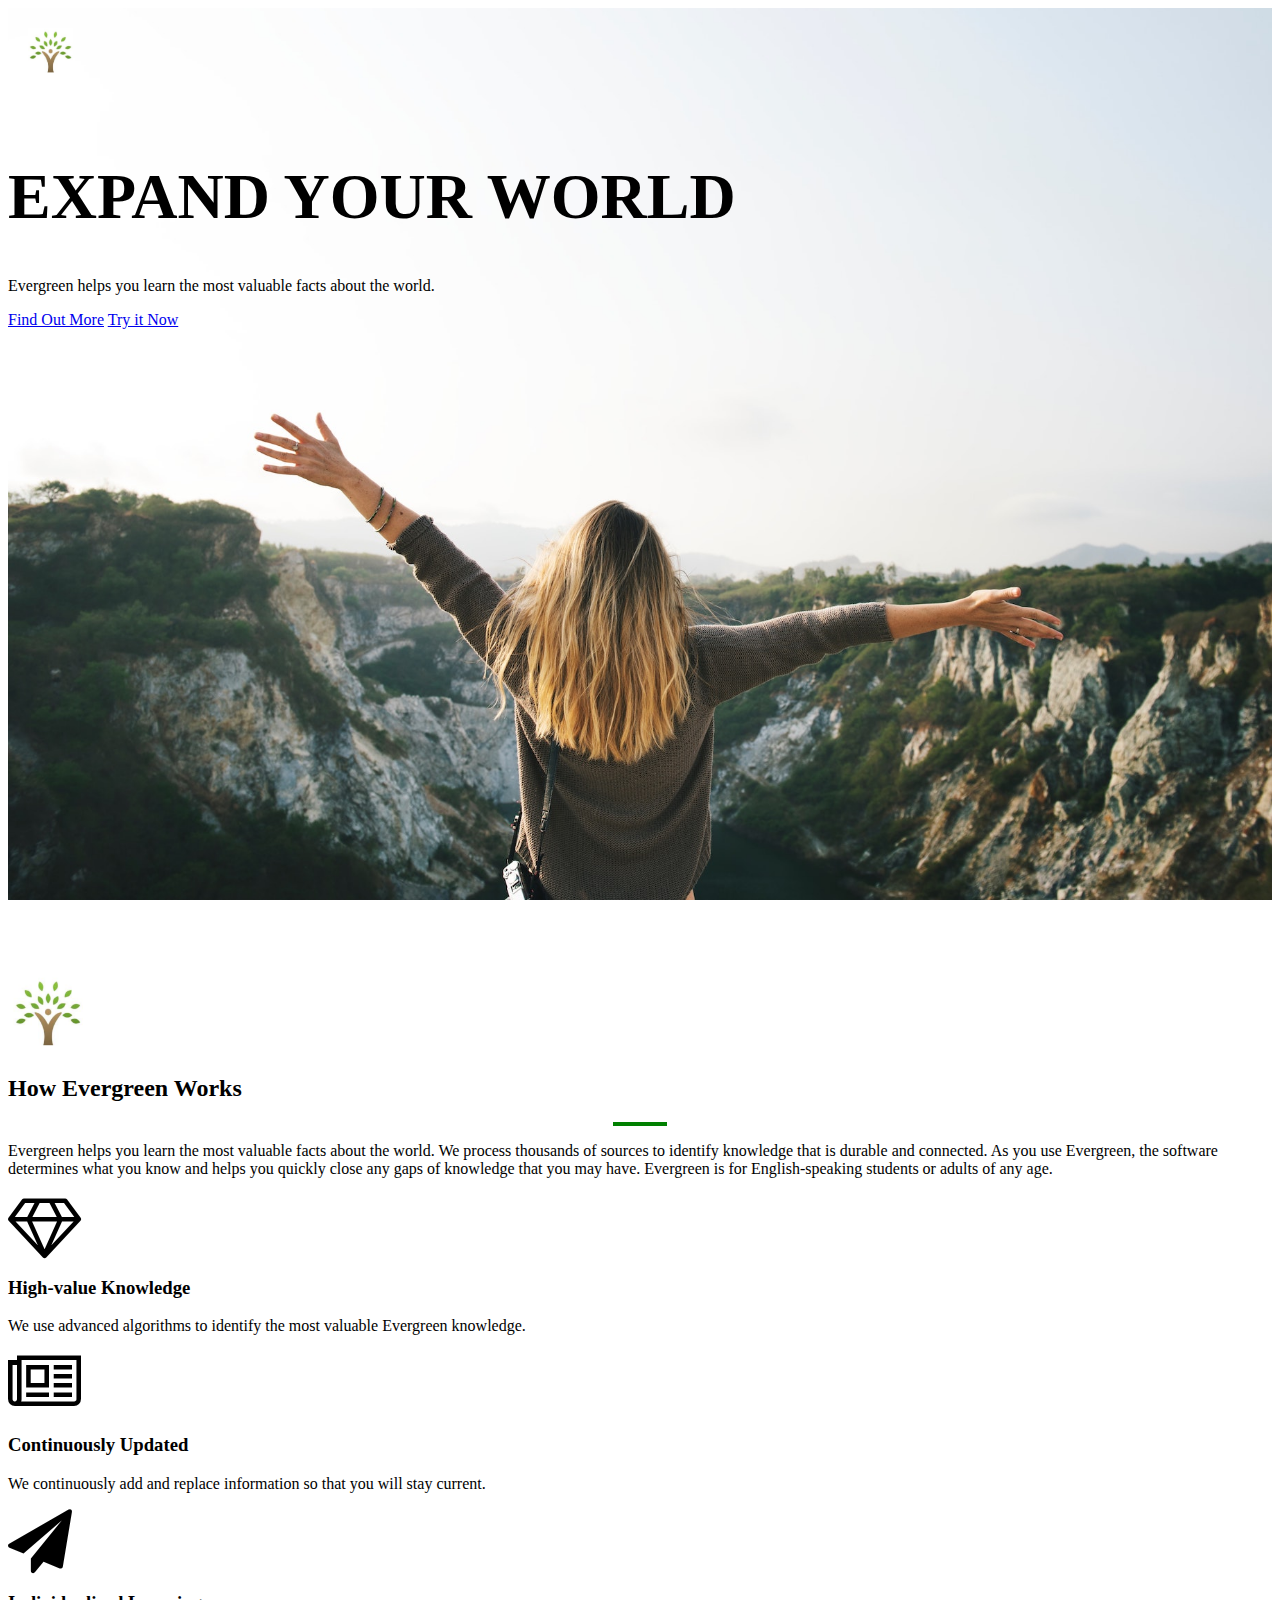
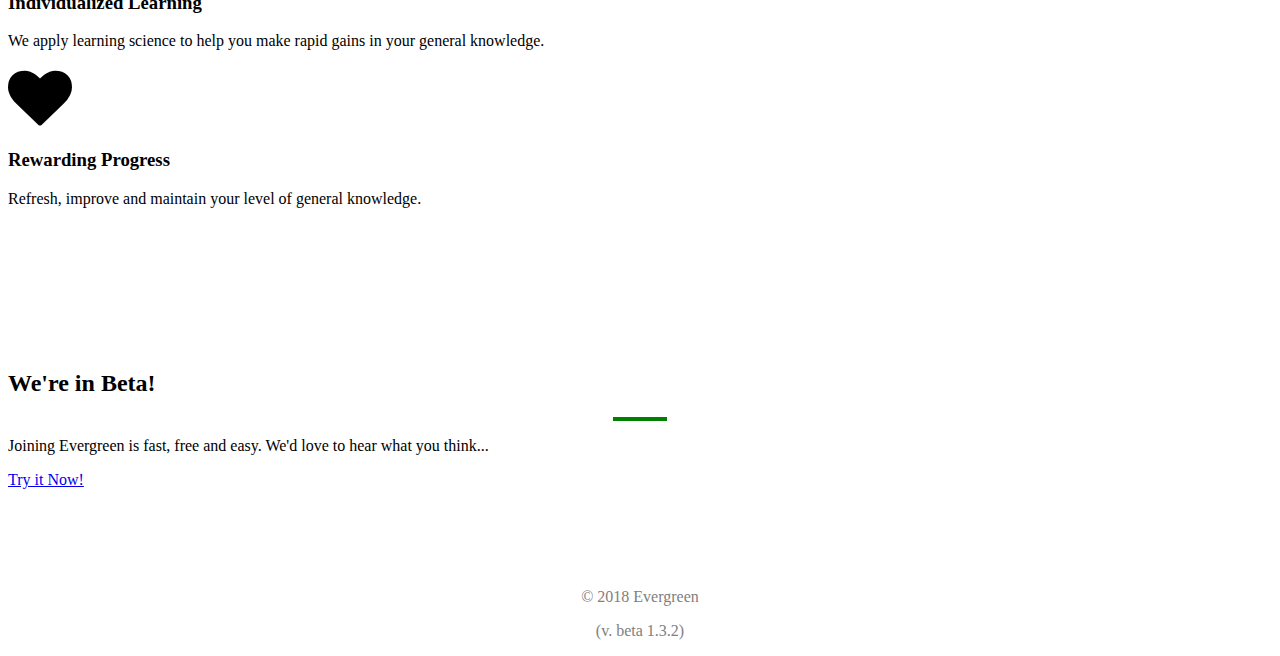
<file: index.html>
<!doctype html>
<html lang="en">
<head>
  <!-- Required meta tags -->
  <meta charset="utf-8">
  <meta name="viewport" content="width=device-width, initial-scale=1, shrink-to-fit=no">
  
  <!-- Bootstrap CSS -->
  <link rel="stylesheet" href="https://stackpath.bootstrapcdn.com/bootstrap/4.1.1/css/bootstrap.min.css" integrity="sha384-WskhaSGFgHYWDcbwN70/dfYBj47jz9qbsMId/iRN3ewGhXQFZCSftd1LZCfmhktB" crossorigin="anonymous">
  <link rel="stylesheet" href="https://cdnjs.cloudflare.com/ajax/libs/font-awesome/4.7.0/css/font-awesome.css">
  
  <!-- Custom CSS -->
  <link rel="stylesheet" href="css/styles.css">
  
  <!-- Logo icon in <title> tag -->
    <link rel="shortcut icon" type="image/x-icon" href="img/evergreen.ico" />
    
    <title>Welcome to Evergreen</title>
  </head>
  <body>
    
    
    <header class="masthead text-center d-flex index-banner">
      <img id="logo" src="img/evergreen-logo.png" alt="logo">
      <div class="container-fluid">
        <div class="row">
          <div class="col-lg-10 mx-auto index-text">
            <h1><strong>EXPAND YOUR WORLD</strong></h1>
            <p class="text-faded mb-5">Evergreen helps you learn the most valuable facts about the world.</p>
            <a class="btn btn-outline-success btn-xl js-scroll-trigger" href="#about">Find Out More</a>
            <a class="btn btn-success btn-xl js-scroll-trigger" href="html/home.html">Try it Now</a>
          </div>
        </div>
      </div>
    </header>
    
    
    
    <section id="about">
      <div class="container">
        <div class="row">
          <div class="col-lg-12 text-center">
            <img id="logo-large" src="img/evergreen-logo.png" alt="logo">
            <h2 class="section-heading">How Evergreen Works</h2>
            <hr class="green-dash">
            <p class="text-faded mb-5">Evergreen helps you learn the most valuable facts about the world.  We process thousands of sources to identify knowledge that is durable and connected.  As you use Evergreen, the software determines what you know and helps you quickly close any gaps of knowledge that you may have.  Evergreen is for English-speaking students or adults of any age.  </p>
          </div>
        </div>
      </div>
      
      <div class="container">
        <div class="row">
          <div class="col-lg-3 col-md-6 text-center">
            <div class="service-box mt-5 mx-auto">
              <i class="fa fa-4x fa-diamond text-success mb-3 sr-icons"></i>
              <h3 class="mb-3">High-value Knowledge</h3>
              <p class="text-muted mb-0">We use advanced algorithms to identify the most valuable Evergreen knowledge.</p>
            </div>
          </div>
          
          <div class="col-lg-3 col-md-6 text-center">
            <div class="service-box mt-5 mx-auto">
              <i class="fa fa-4x fa-newspaper-o text-success mb-3 sr-icons"></i>
              <h3 class="mb-3">Continuously Updated</h3>
              <p class="text-muted mb-0">We continuously add and replace information so that you will stay current.</p>
            </div>
          </div>
          
          <div class="col-lg-3 col-md-6 text-center">
            <div class="service-box mt-5 mx-auto">
              <i class="fa fa-4x fa-paper-plane text-success mb-3 sr-icons"></i>
              <h3 class="mb-3">Individualized Learning</h3>
              <p class="text-muted mb-0">We apply learning science to help you make rapid gains in your general knowledge.</p>
            </div>
          </div>
          
          <div class="col-lg-3 col-md-6 text-center">
            <div class="service-box mt-5 mx-auto">
              <i class="fa fa-4x fa-heart text-success mb-3 sr-icons"></i>
              <h3 class="mb-3">Rewarding Progress</h3>
              <p class="text-muted mb-0">Refresh, improve and maintain your level of general knowledge.</p>
            </div>
          </div>
        </div>
      </div>
    </section>
    
    
    <section id="try-it" class="bg-success">
      <div class="container">
        <div class="row">
          <div class="col-lg-8 mx-auto text-center">
            <h2 class="section-heading text-white">We're in Beta!</h2>
            <hr class="light green-dash">
            <p class="text-faded mb-4">Joining Evergreen is fast, free and easy.  We'd love to hear what you think...</p>
            
            <a class="btn btn-light btn-xl js-scroll-trigger" href="html/home.html">Try it Now!</a>
          </div>
        </div>
      </div>
    </section>
    
    <footer>
      <div class="container">
        <p>&copy; 2018 Evergreen</p>
        <p>(v. beta 1.3.2)</p>
      </div>
    </footer>
    
    
    <!-- Optional JavaScript -->
    <!-- jQuery first, then Popper.js, then Bootstrap JS -->
    <script src="https://code.jquery.com/jquery-3.3.1.slim.min.js" integrity="sha384-q8i/X+965DzO0rT7abK41JStQIAqVgRVzpbzo5smXKp4YfRvH+8abtTE1Pi6jizo" crossorigin="anonymous"></script>
    <script src="https://cdnjs.cloudflare.com/ajax/libs/popper.js/1.14.3/umd/popper.min.js" integrity="sha384-ZMP7rVo3mIykV+2+9J3UJ46jBk0WLaUAdn689aCwoqbBJiSnjAK/l8WvCWPIPm49" crossorigin="anonymous"></script>
    <script src="https://stackpath.bootstrapcdn.com/bootstrap/4.1.1/js/bootstrap.min.js" integrity="sha384-smHYKdLADwkXOn1EmN1qk/HfnUcbVRZyYmZ4qpPea6sjB/pTJ0euyQp0Mk8ck+5T" crossorigin="anonymous"></script>
  </body>
  </html>
</file>
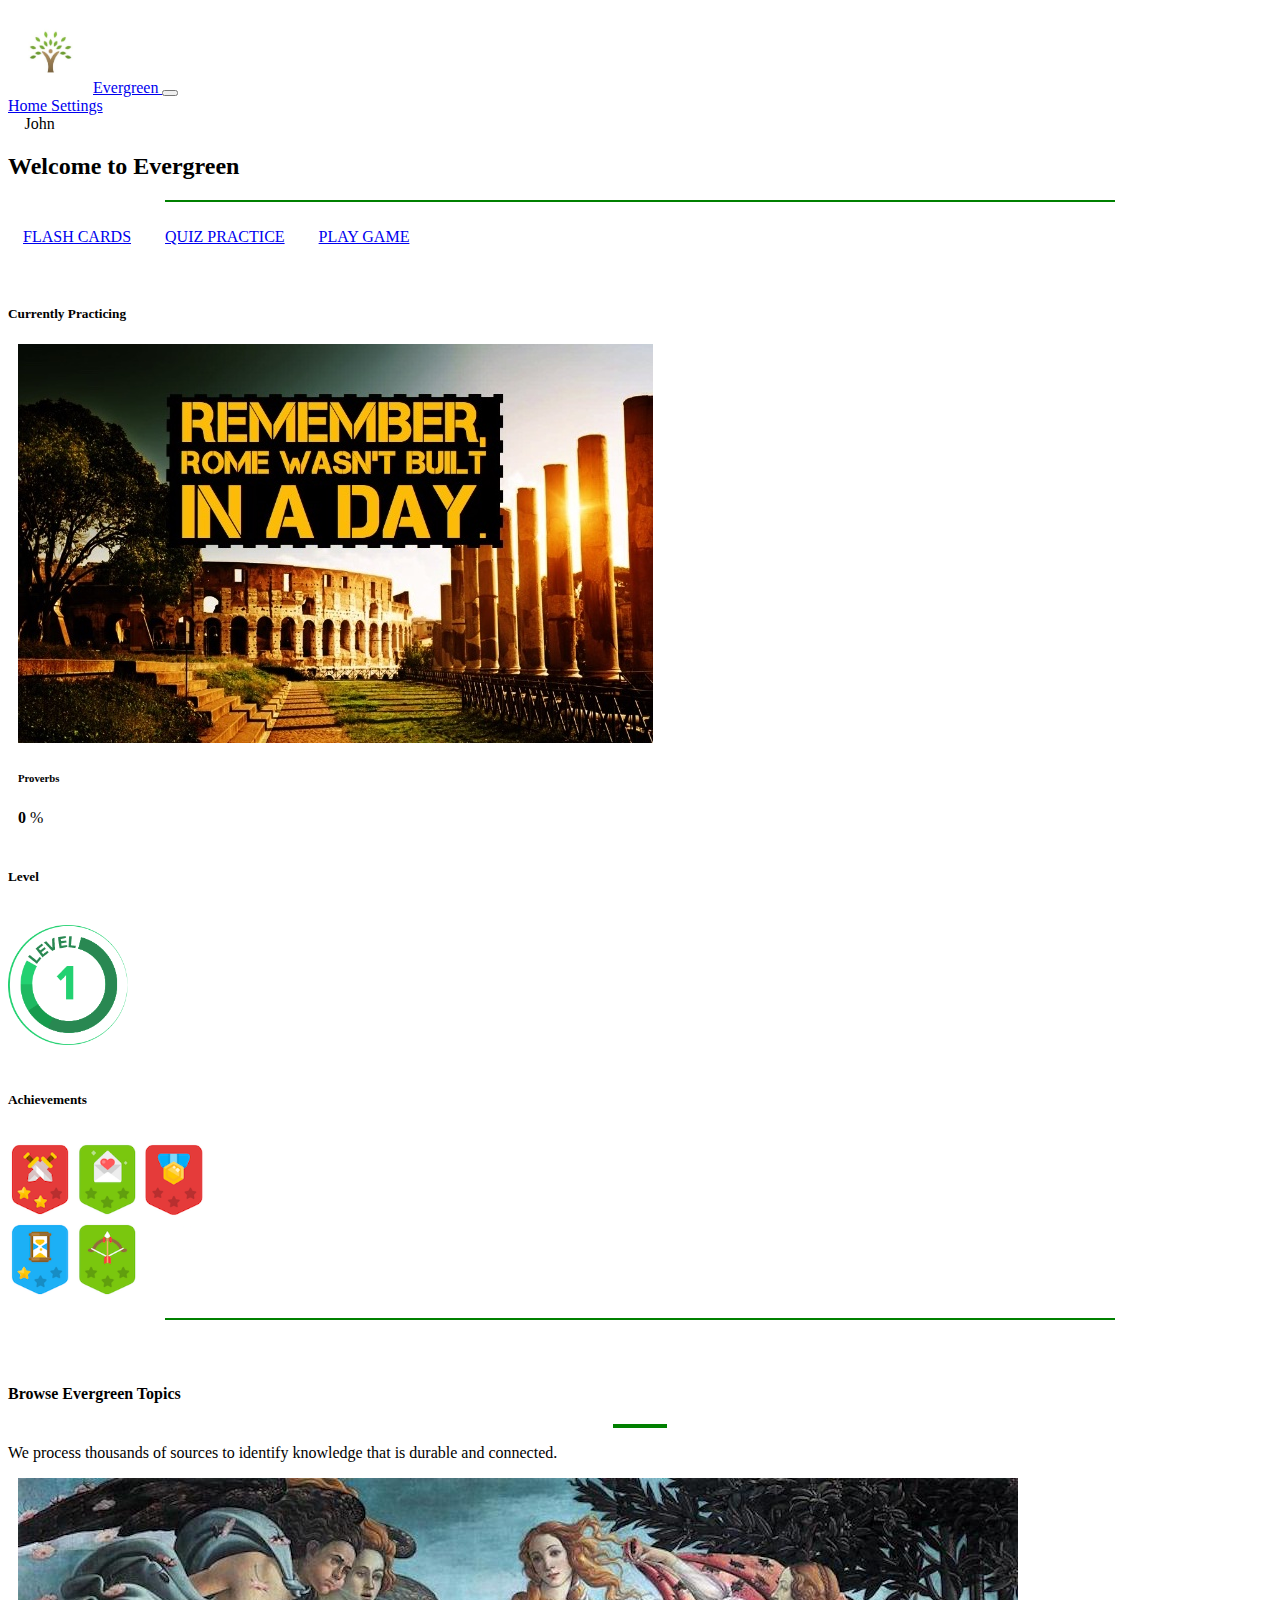
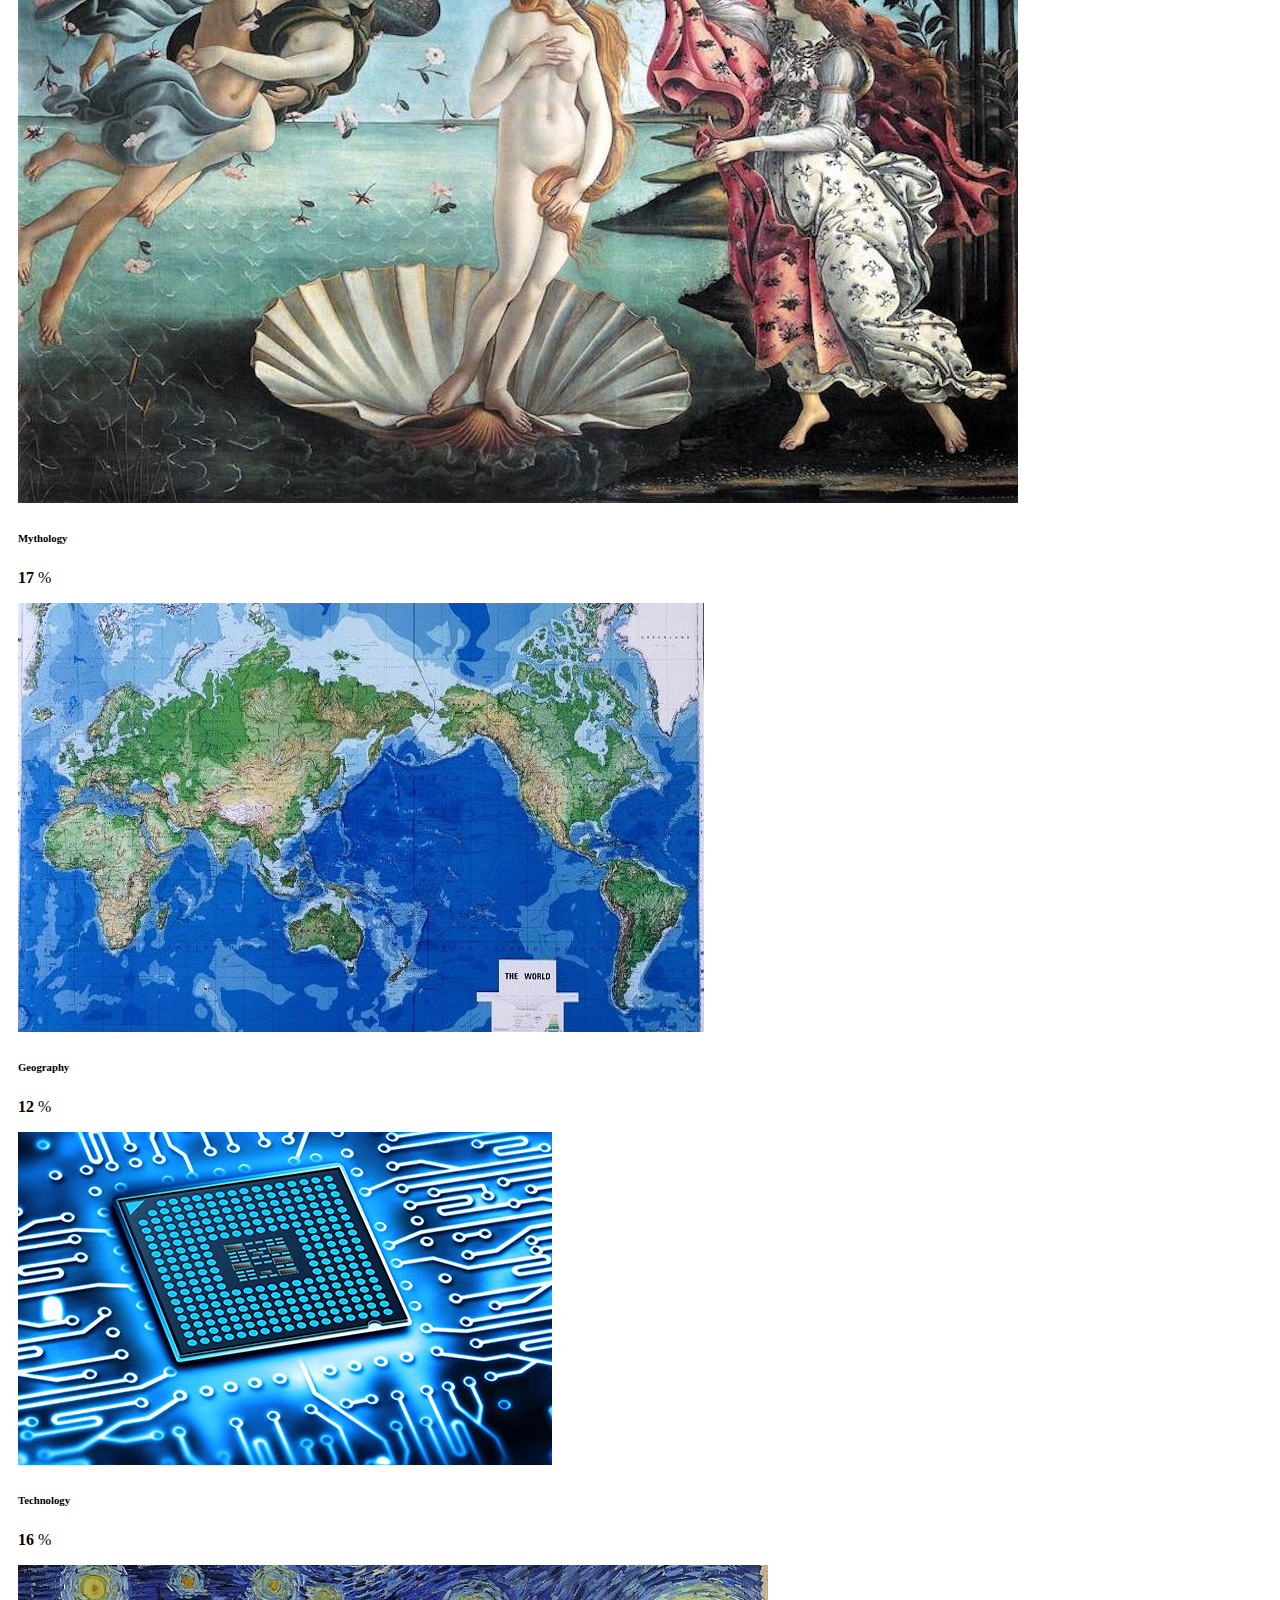
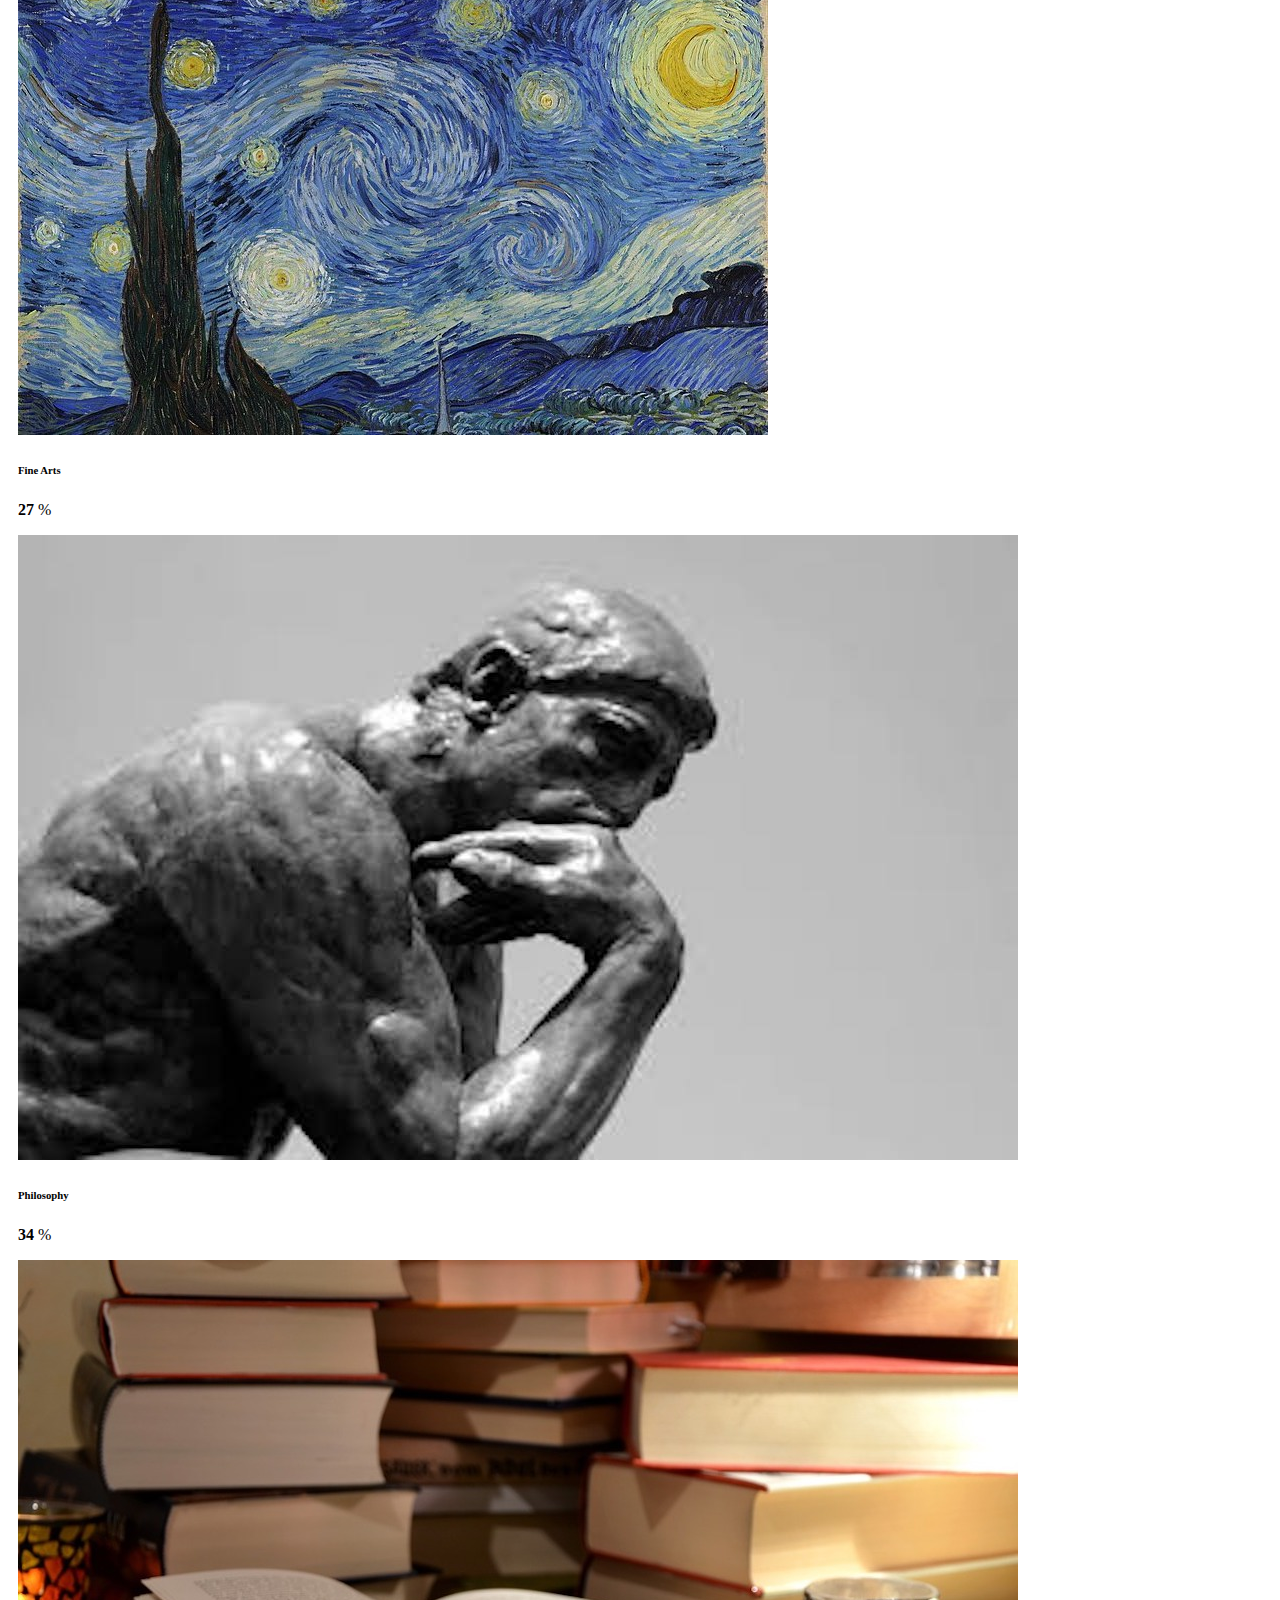
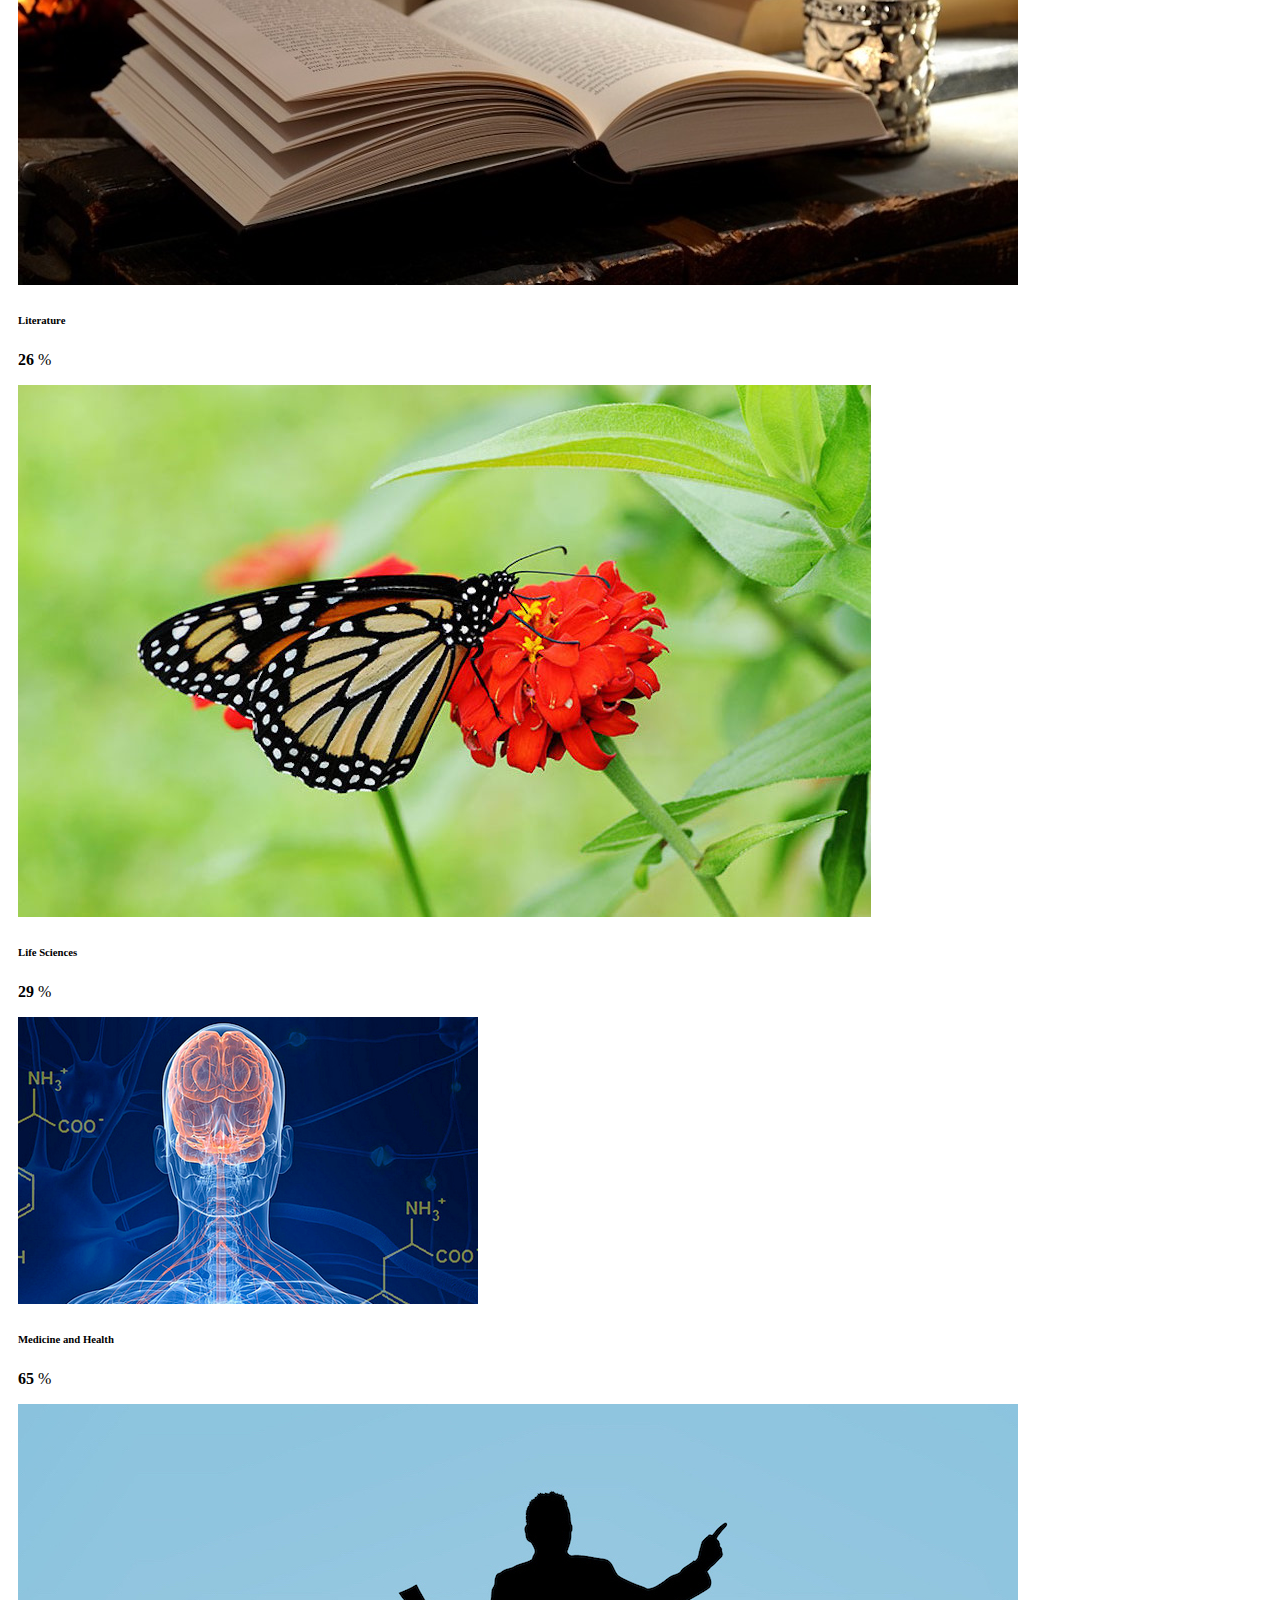
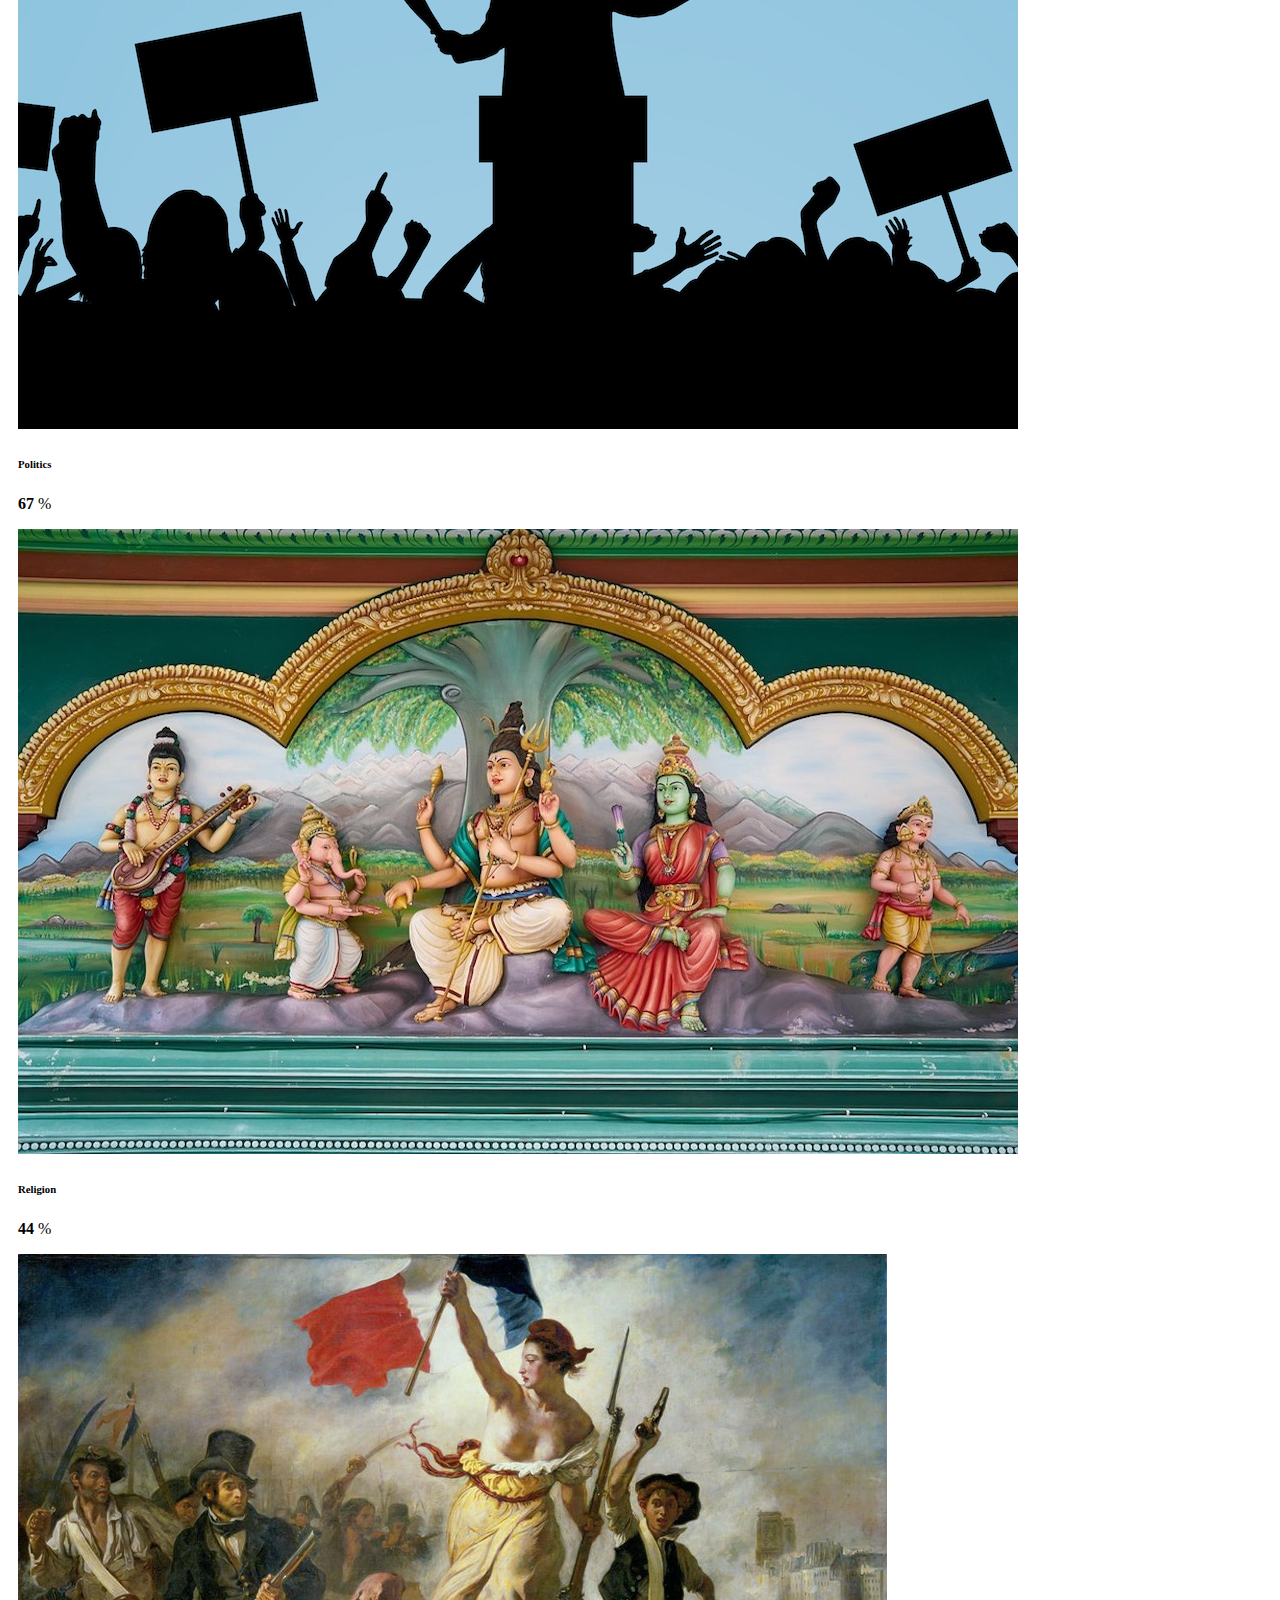
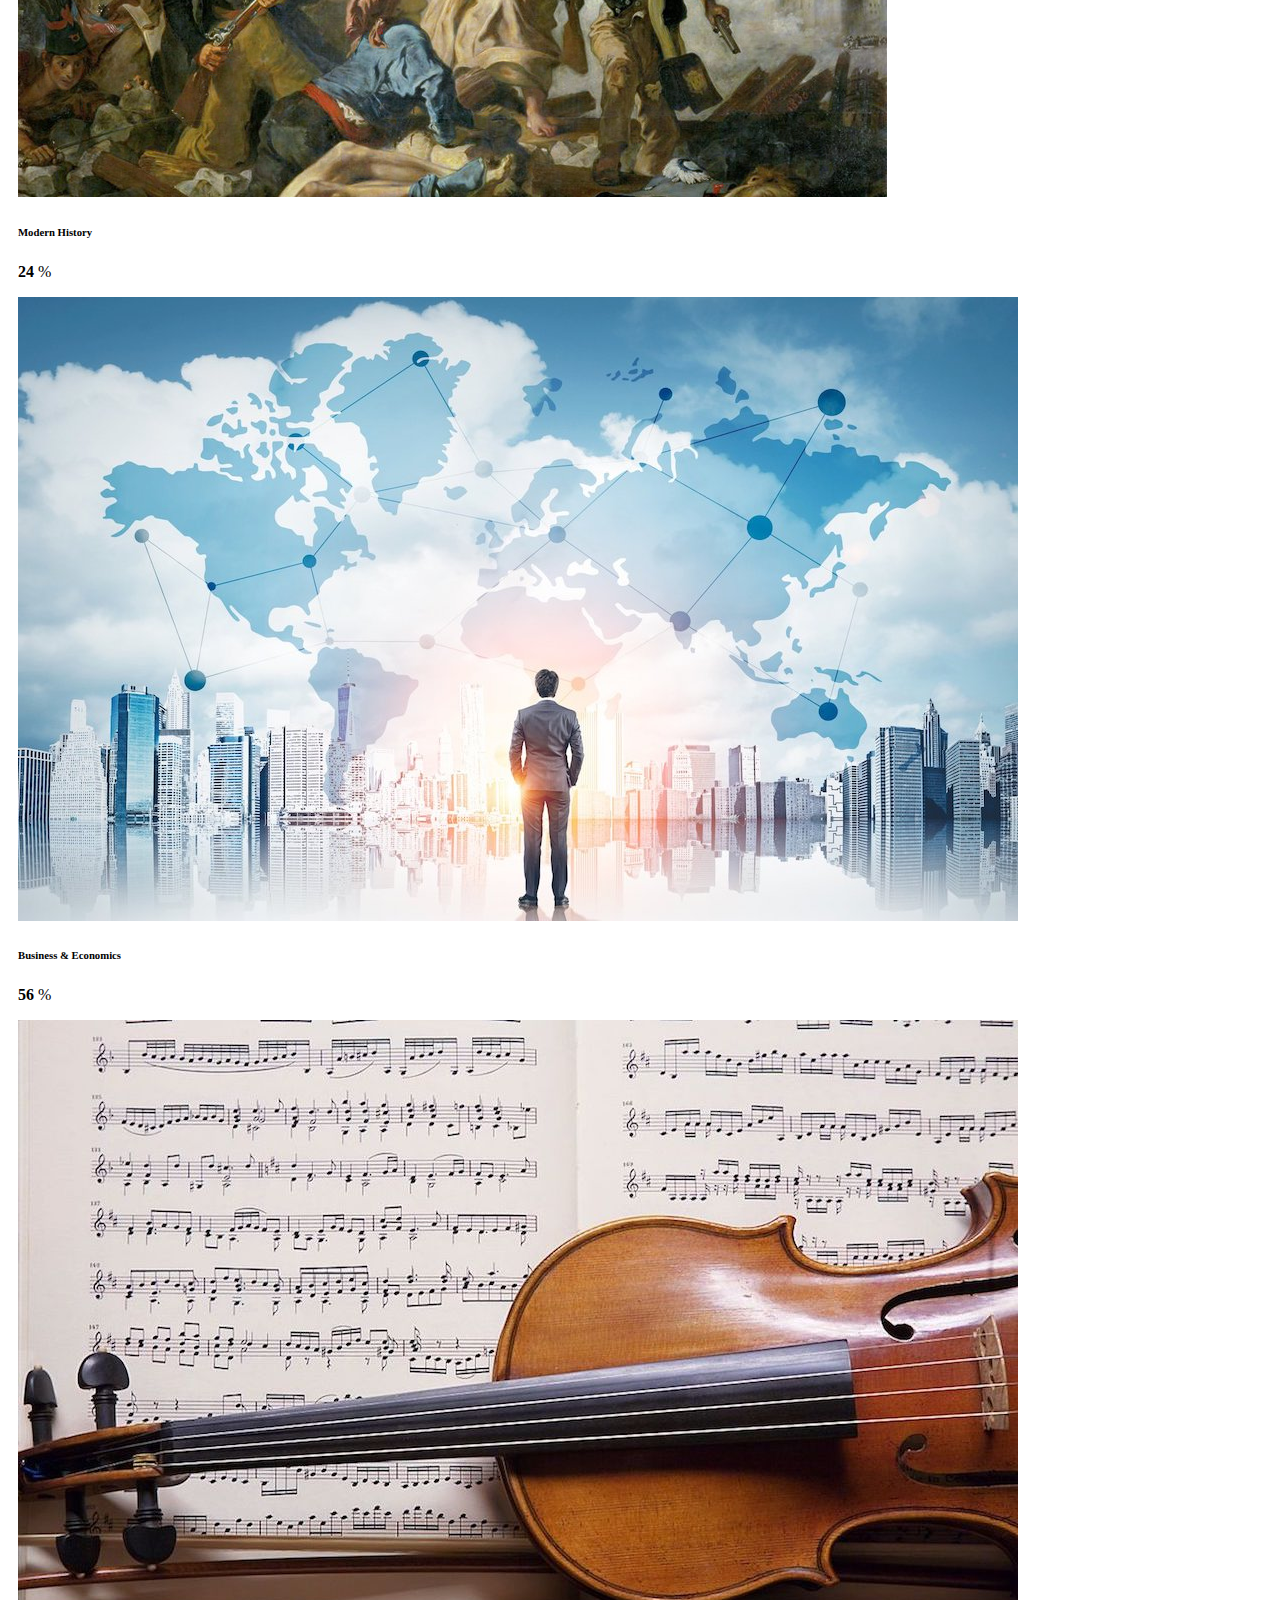
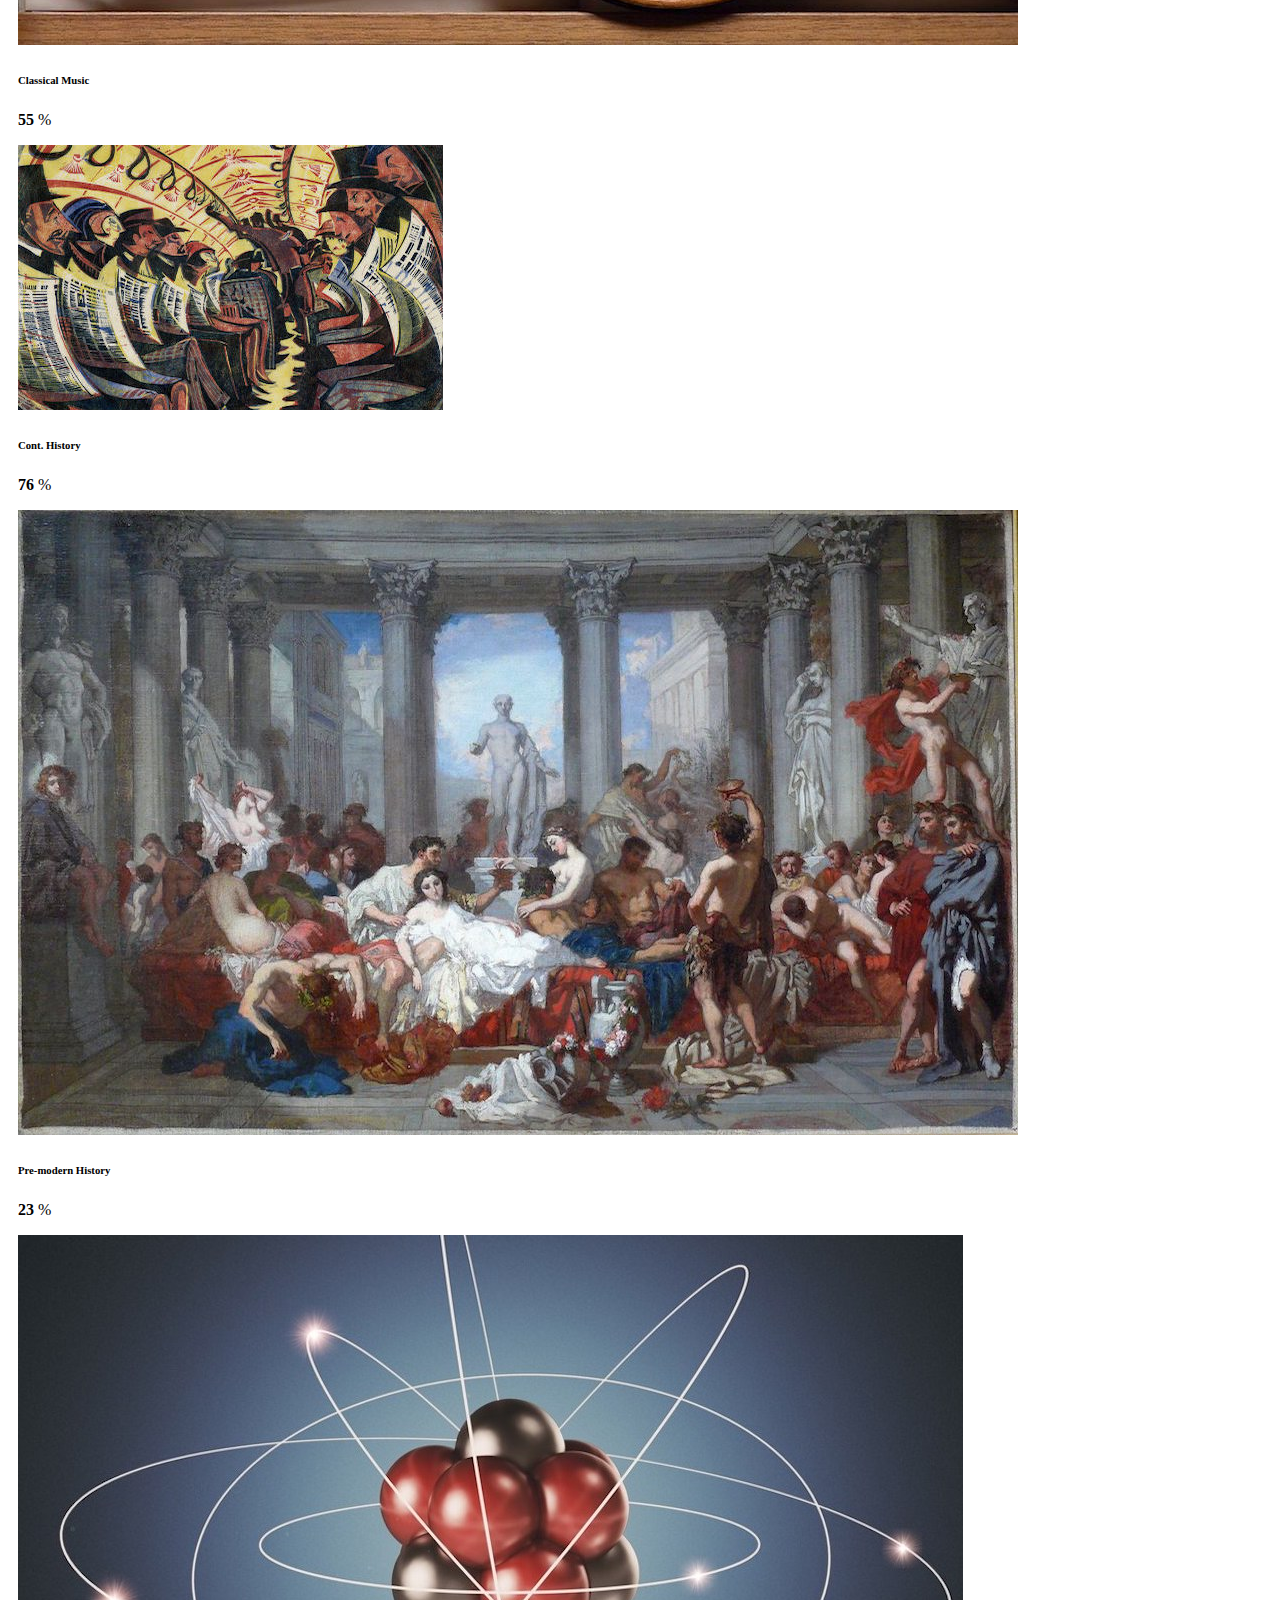
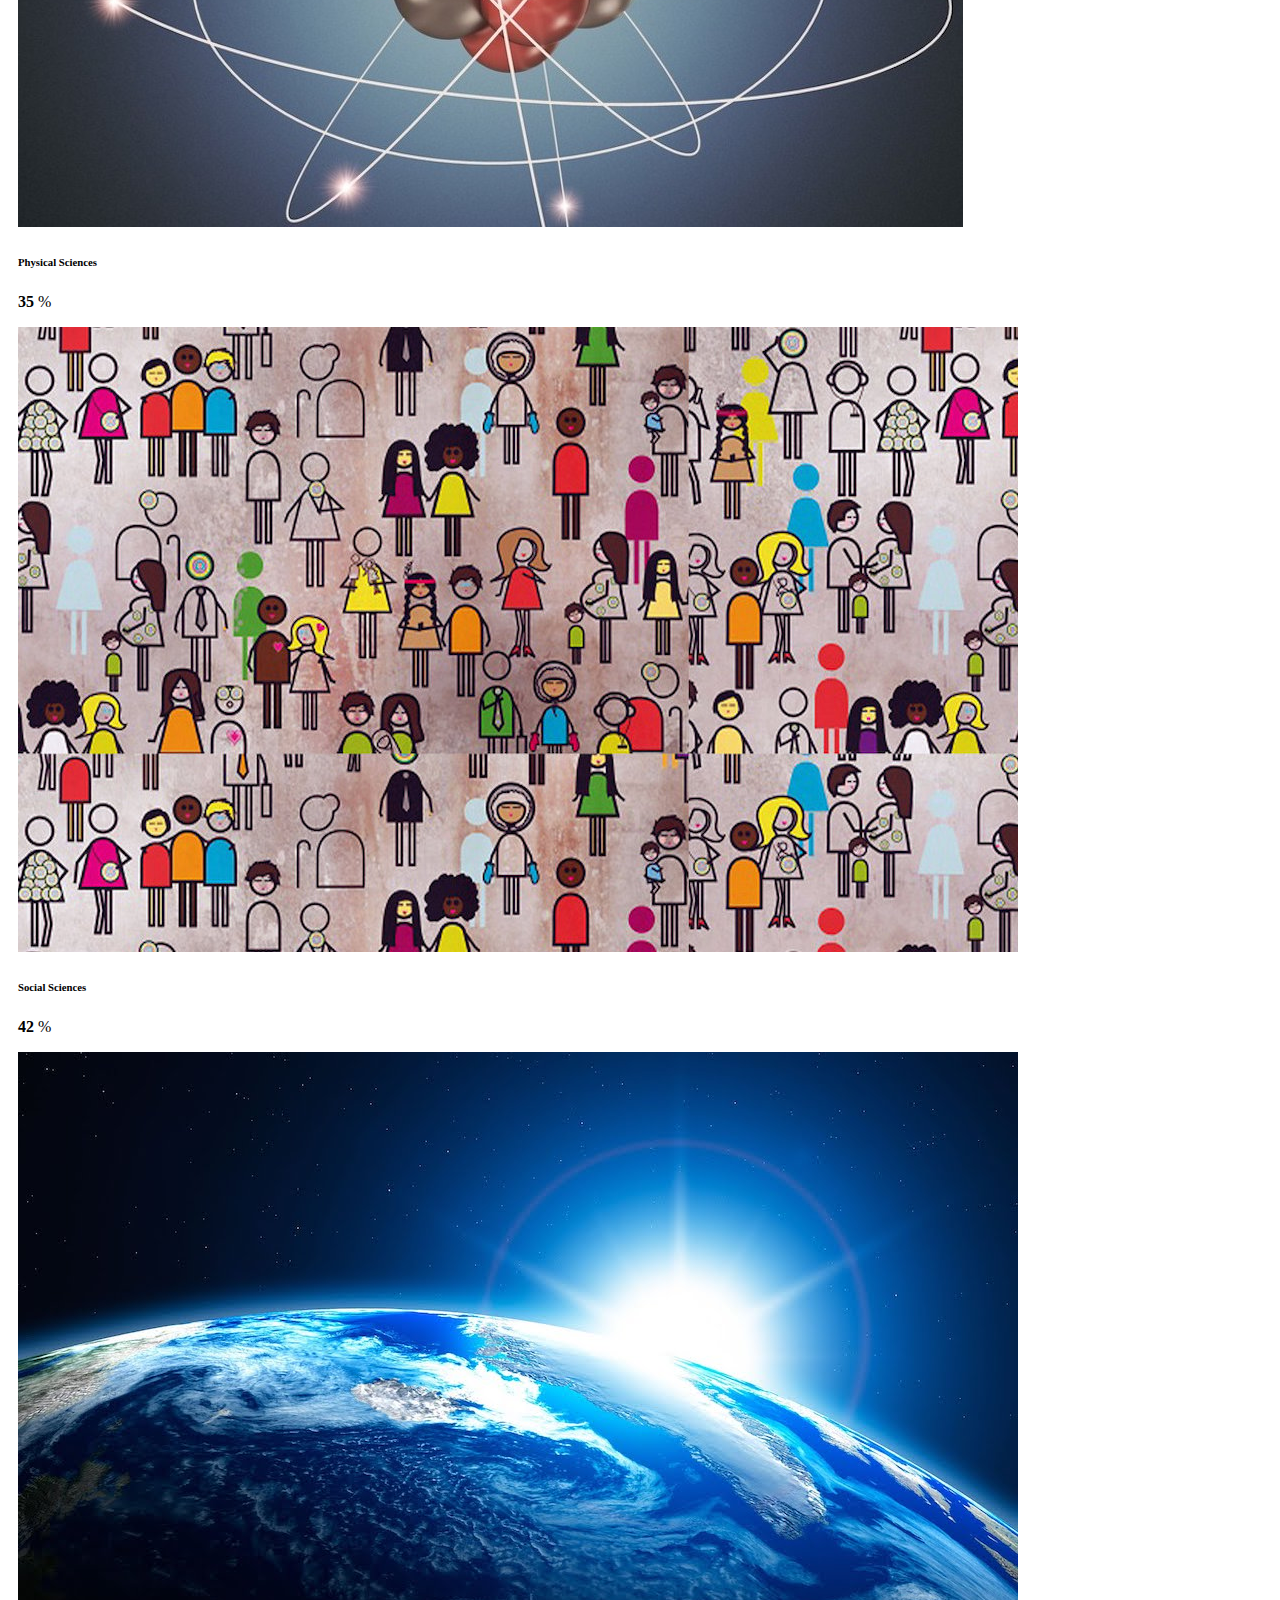
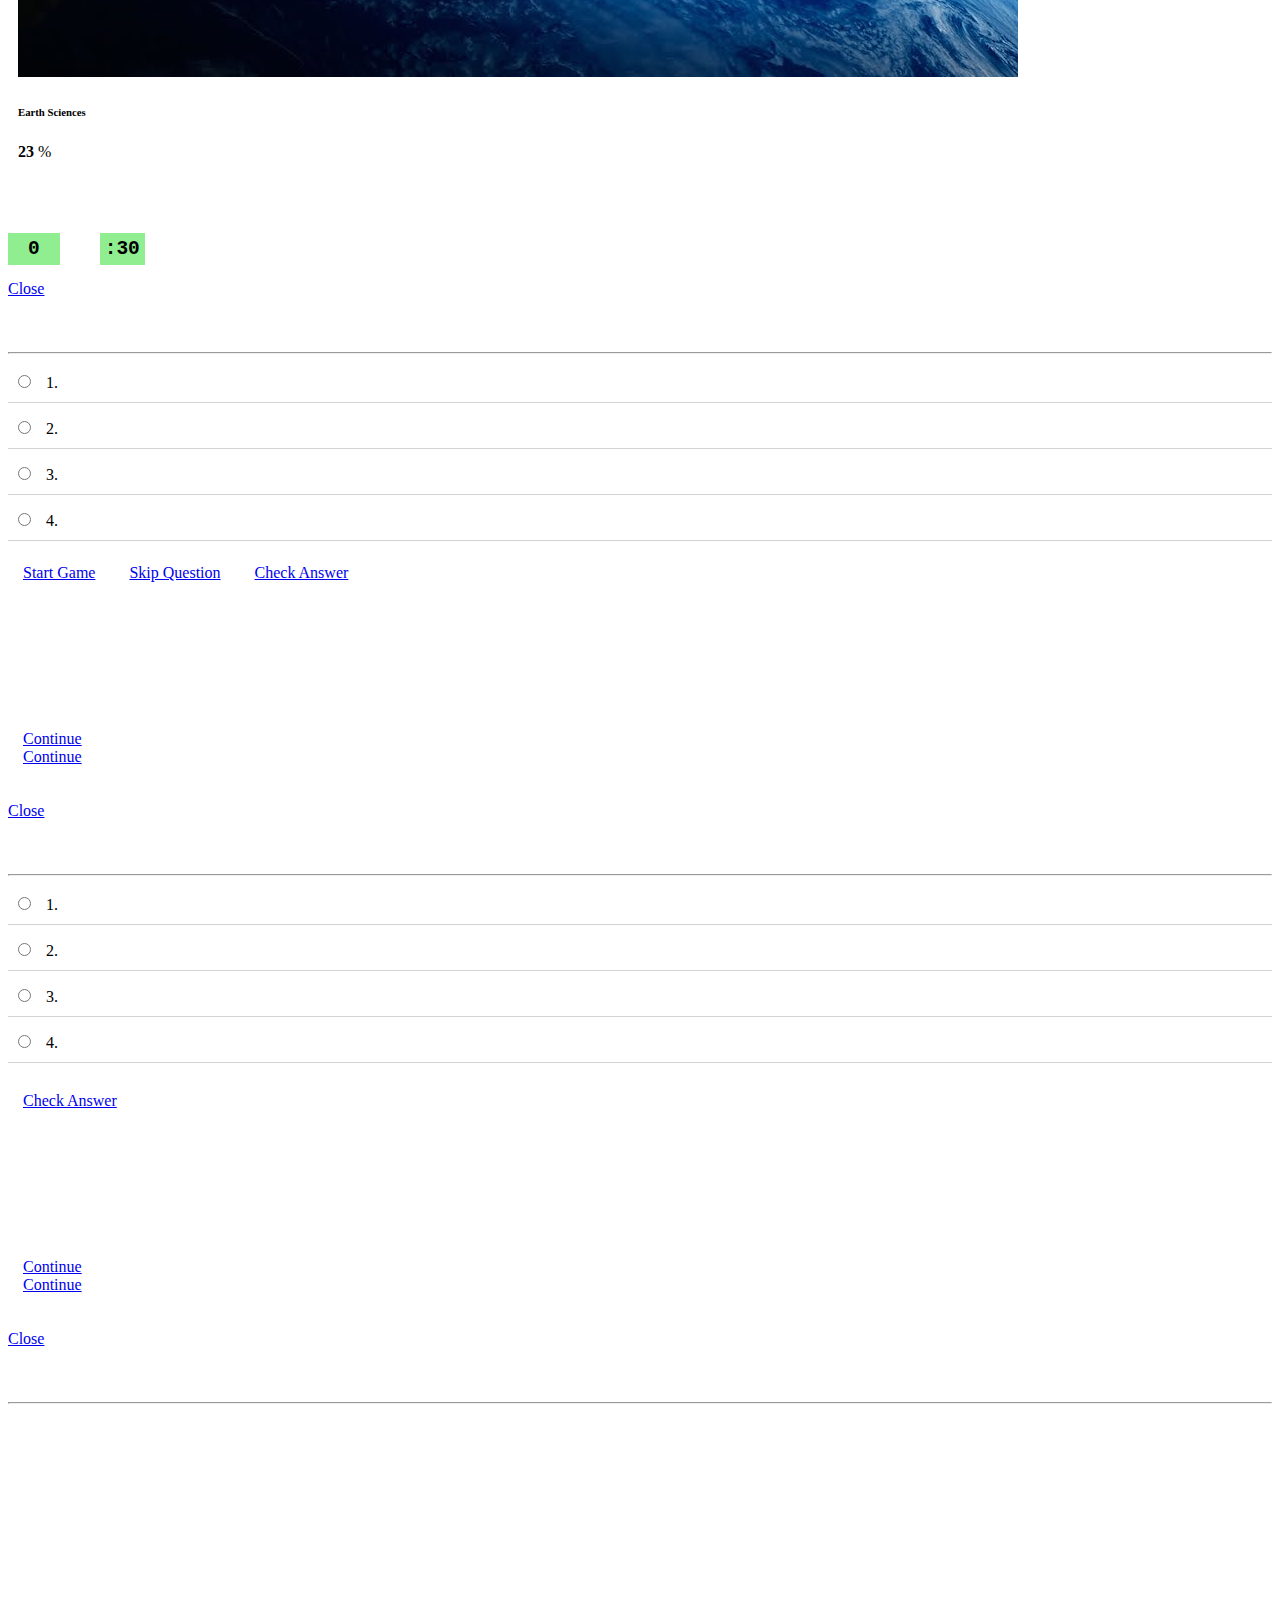
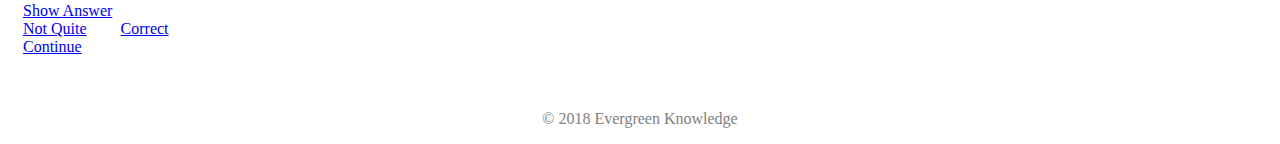
<file: html/home.html>
<!doctype html>
<html lang="en">
<head>
  <!-- Required meta tags -->
  <meta charset="utf-8">
  <meta name="viewport" content="width=device-width, initial-scale=1, shrink-to-fit=no">
  
  <!-- Bootstrap CSS -->
  <link rel="stylesheet" href="https://stackpath.bootstrapcdn.com/bootstrap/4.1.1/css/bootstrap.min.css" integrity="sha384-WskhaSGFgHYWDcbwN70/dfYBj47jz9qbsMId/iRN3ewGhXQFZCSftd1LZCfmhktB" crossorigin="anonymous">
  <link rel="stylesheet" href="https://cdnjs.cloudflare.com/ajax/libs/font-awesome/4.7.0/css/font-awesome.css">
  
  <!-- FontAwesome CSS -->
  <link rel="stylesheet" href="https://use.fontawesome.com/releases/v5.0.13/css/all.css" integrity="sha384-DNOHZ68U8hZfKXOrtjWvjxusGo9WQnrNx2sqG0tfsghAvtVlRW3tvkXWZh58N9jp" crossorigin="anonymous">
  
  
  <!-- Custom CSS -->
  <link rel="stylesheet" href="../css/styles.css">
  
  <!-- Logo icon in <title> tag -->
    <link rel="shortcut icon" type="image/x-icon" href="../img/evergreen.ico" />
    
    <title>Evergreen Home</title>
  </head>
  <body>
    <audio id="click"><source src="../img/click.mp3" type="audio/mpeg" /></audio>
    <audio id="buzzer"><source src="../img/buzzer.mp3" type="audio/mpeg" /></audio>
    <audio id="correct"><source src="../img/correct.mp3" type="audio/mpeg" /></audio>
    <audio id="wrong"><source src="../img/wrong.mp3" type="audio/mpeg" /></audio>
    
    
    <div id="navigation">
      <nav class="navbar navbar-expand-lg navbar-light bg-white">
        <a class="navbar-brand" href="../index.html">
          <img id="logo" src="../img/evergreen-logo.png" alt="evergreen">Evergreen
        </a>
        <button class="navbar-toggler" type="button" data-toggle="collapse" data-target="#navbarNavAltMarkup" aria-controls="navbarNavAltMarkup" aria-expanded="false" aria-label="Toggle navigation">
          <span class="navbar-toggler-icon"></span>
        </button>
        <div class="collapse navbar-collapse" id="navbarNavAltMarkup">
          <div class="navbar-nav" id="nav-links">
            <a class="nav-item nav-link active" href="home.html">Home <span class="sr-only">(current)</span></a>
            <a class="nav-item nav-link" href="settings.html">Settings</a>
          </div>
          <span class="navbar-text" id="user-nav">
            <i class="fas fa-user-circle"></i> John <i class="fas fa-angle-down"></i>
          </span>
        </div>
      </nav>
    </div>
    
    
    <section id="home-menu">
      <div class="container text-center">
        
        <div class="row">
          <div class="col-md-12 mx-auto">
            <h2>Welcome to Evergreen</h2>
            <hr class="home-divider">
          </div>
        </div>
        
        
        
        <div class="row">
          <div class="col-md-12 mx-auto">
            <br>
            <a id="flash-cards-btn" class="btn btn-success btn-xl game-btn"  href="#">FLASH CARDS</a>
            <a id="quiz-btn" class="btn btn-success btn-xl game-btn" href="#">QUIZ PRACTICE</a>
            <a id="game-btn" class="btn btn-success btn-xl game-btn" href="#">PLAY GAME</a>
          </div>
        </div>
        
        <br>

        
        <div class="row justify-content-center">
          <!-- LEFT SIDE -->  
           
          <div class="col-md-3 col-sm-6">  
            <h5 class="home-section">Currently Practicing <i class="fas fa-angle-down"></i></h5>
            <div class="card cat-card mx-auto" style="width: 9rem;"><img class="card-img-top" src="../img/cat_proverbs.jpg" alt="Card image cap"><div class="card-body"><h6 class="card-title">Proverbs</h6><p class="card-text"><strong><span id="score"></span></strong> %</p></div></div>
          </div>
          
          <!-- CENTER -->
          <div class="col-md-3 col-sm-6">
            <h5 class="home-section">Level</h5>
            <br>
            <img src="../img/level-1-icon.png" alt="" width="120">
          </div>
          
          <!-- RIGHT SIDE -->
          <div class="col-md-12 col-lg-3">
            <h5 class="home-section">Achievements</h5>
            <img src="../img/acheivements.png" alt="" width="200">
          </div>
          
        </div>
        
        
        <hr class="home-divider">
      
        <div class="row">
           
          <div class="col-lg-12 text-center">
            <br><br>
            <!-- <img id="logo-large" src="../img/evergreen-logo.png" alt="logo"> -->
            <h4 class="section-heading">Browse Evergreen Topics</h4>
            <hr class="green-dash">
            <p class="text-faded mb-5">We process thousands of sources to identify knowledge that is durable and connected.</p>
          </div>
        </div>
        
        <!-- INJECTION OF CARDS -->
        <!-- <div class="card-group"> -->
          <div id="cat-cards"></div>
          <!-- </div> -->
          
          
          <!-- <div class="row bg-success home-section">
            <div class="col-lg-8 mx-auto text-center">
              <h2 class="section-heading text-white">We're in Beta!</h2>
              <hr class="light green-dash">
              <p class="text-faded mb-4">We'd love to hear from you.  If you have questions, comments or ideas, please be in touch...</p>
              
              <a class="btn btn-light btn-xl js-scroll-trigger" href="html/home.html">Send Us Feedback</a>
              <br><br>
            </div>
          </div> -->
          
          
        </div>
      </section>
      
      
      
      
      
      
      <!--
        GAME SECTION ################################################################
      -->
      <section id="game" class="d-none">
        <br><br>
        <div class="container">
          <div class="row">
            <div class="col-md-5 text-right">
              <h2><span id="game-score">0</span><span id="game-clock">:30</span></h2>
            </div>
            <div class="col-md-4 text-right">
              <a id="game-close-btn" class="btn btn-outline-secondary btn-sm" href="#">Close</a>
            </div>
          </div>
        </div>
        <div class="row">
          <div class="col-md-6 mx-auto">
            <br>
            <div class="progress" style="height:10px"></div>
            <br>
            <div class="question"></div><hr>
            
            <div class="g-answer">
              <div id="game-answer-box1" class="game-answer">
                <div class="form-check">
                  <input class="form-check-input" type="radio" name="game-answer" id="game-answer1" value="option1">
                  <label class="form-check-label" for="game-answer1">
                    
                    &nbsp; 1. <span id="g-answer1"></span>
                    
                  </label>
                </div>
              </div>
              
              <div id="game-answer-box2" class="game-answer">
                <div class="form-check">
                  <input class="form-check-input" type="radio" name="game-answer" id="game-answer2" value="option2">
                  <label class="form-check-label" for="game-answer2">
                    
                    &nbsp; 2. <span id="g-answer2"></span>
                    
                  </label>
                </div>
              </div>
              
              <div id="game-answer-box3" class="game-answer">
                <div class="form-check">
                  <input class="form-check-input" type="radio" name="game-answer" id="game-answer3" value="option3">
                  <label class="form-check-label" for="game-answer3">
                    &nbsp; 3.  <span id="g-answer3"></span>
                  </label>
                </div>
              </div>
              
              <div id="game-answer-box4" class="game-answer">
                <div class="form-check">
                  <input class="form-check-input" type="radio" name="game-answer" id="game-answer4" value="option4">
                  <label class="form-check-label" for="game-answer4">
                    &nbsp; 4.  <span id="g-answer4"></span>
                  </label>
                </div>
              </div>
            </div>
            
            <br>
            <div class="text-center">
              <a id="game-start-btn" class="btn btn-outline-success btn-xl game-btn" href="#">Start Game</a>
              <a id="game-skip-btn" class="btn btn-outline-warning btn-xl game-btn d-none" href="#">Skip Question</a>
              <a id="game-check-btn" class="btn btn-outline-success btn-xl game-btn d-none" href="#">Check Answer</a>
            </div>
            
            
            <div class="row">
              <div class="col-md-6 mx-auto">
                
                <div class="correct d-none text-center">
                  <i class="fas fa-check-circle fa-4x"></i>
                </div>
                <div class="incorrect d-none text-center">
                  <i class="fas fa-times-circle fa-4x"></i>
                </div>
                
              </div> 
              <div class="col-md-6 mx-auto">
                <a id="continue-game-btn" class="btn btn-outline-success btn-xl game-btn d-none"  href="#">Continue</a><br>
                <a class="continue-btn btn btn-outline-success btn-xl game-btn d-none"  href="#">Continue</a><br>
              </div>
            </div>
            
          </div>
          
        </div>
      </section>
      
      
      
      
      
      <!--
        QUIZ SECTION ################################################################
      -->
      <section id="quiz" class="d-none">
        <br><br>
        <div class="container">
          <div class="row">
            <div class="col-md-9 text-right">
              <a id="quiz-close-btn" class="btn btn-outline-secondary btn-sm" href="#">Close</a>
            </div>
          </div>
          <div class="row">
            <div class="col-md-6 mx-auto">
              <br>
              <div class="progress" style="height:10px"></div>
              <br>
              <div class="question"></div><hr>
              
              <div class="answer">
                <div id="answer-box1" class="quiz-answer">
                  <div class="form-check">
                    <input class="form-check-input" type="radio" name="quiz-answer" id="quiz-answer1" value="option1">
                    <label class="form-check-label" for="quiz-answer1">
                      
                      &nbsp; 1. <span id="answer1"></span>
                      
                    </label>
                  </div>
                </div>
                
                <div id="answer-box2" class="quiz-answer">
                  <div class="form-check">
                    <input class="form-check-input" type="radio" name="quiz-answer" id="quiz-answer2" value="option2">
                    <label class="form-check-label" for="quiz-answer2">
                      
                      &nbsp; 2. <span id="answer2"></span>
                      
                    </label>
                  </div>
                </div>
                
                <div id="answer-box3" class="quiz-answer">
                  <div class="form-check">
                    <input class="form-check-input" type="radio" name="quiz-answer" id="quiz-answer3" value="option3">
                    <label class="form-check-label" for="quiz-answer3">
                      &nbsp; 3.  <span id="answer3"></span>
                    </label>
                  </div>
                </div>
                
                <div id="answer-box4" class="quiz-answer">
                  <div class="form-check">
                    <input class="form-check-input" type="radio" name="quiz-answer" id="quiz-answer4" value="option4">
                    <label class="form-check-label" for="quiz-answer4">
                      &nbsp; 4.  <span id="answer4"></span>
                    </label>
                  </div>
                </div>
              </div>
              
              <br>
              <div class="text-center">
                <a id="check-answer-btn" class="btn btn-outline-success btn-xl game-btn disabled" href="#">Check Answer</a>
              </div>
              
              
              <div class="row">
                <div class="col-md-6 mx-auto">
                  
                  <div class="correct d-none text-center">
                    <i class="fas fa-check-circle fa-4x"></i>
                  </div>
                  <div class="incorrect d-none text-center">
                    <i class="fas fa-times-circle fa-4x"></i>
                  </div>
                  
                </div> 
                <div class="col-md-6 mx-auto">
                  <a id="continue-quiz-btn" class="btn btn-outline-success btn-xl game-btn d-none"  href="#">Continue</a><br>
                  <a class="continue-btn btn btn-outline-success btn-xl game-btn d-none"  href="#">Continue</a><br>
                </div>
              </div>
              
            </div>
            
          </div>
        </div>
      </section>
      
      
      <!--
        FLASH CARDS SECTION ############################################################
      -->
      <section id="flash-cards" class="d-none">
        <br><br>
        <div class="container">
          <div class="row">
            <div class="col-md-9 text-right">
              <a id="close-btn" class="btn btn-outline-secondary btn-sm" href="#">Close</a>
            </div>
          </div>
          <div class="row">
            <div class="col-md-6 mx-auto">
              <br>
              <div class="progress" style="height:10px"></div>
              <br>
              <div class="question"></div><hr>
              <div class="answer"></div>
              <div class="reveal-btn text-center">
                <a id="show-answer-btn" class="btn btn-outline-success btn-xl game-btn d-none" href="#">Show Answer</a>
              </div>
              
              <div class="check-btn text-center">
                <a id="wrong-btn" class="btn btn-outline-danger btn-xl game-btn" href="#">Not Quite</a>
                <a id="correct-btn" class="btn btn-outline-success btn-xl game-btn" href="#">Correct</a>
              </div>
              <a class="continue-btn btn btn-outline-success btn-xl game-btn d-none"  href="#">Continue</a><br>
              
            </div>
          </div>
        </div>
      </section>
      
      <footer>
        <div class="container">
          <br>
          <p>&copy; 2018 Evergreen Knowledge</p>
          
        </div>
      </footer>
      
      
      <!-- Optional JavaScript -->
      <!-- jQuery first, then Popper.js, then Bootstrap JS -->
      
      <script src="https://ajax.googleapis.com/ajax/libs/jquery/3.3.1/jquery.min.js"></script>
      
      <!-- <script src="https://code.jquery.com/jquery-3.3.1.slim.min.js" integrity="sha384-q8i/X+965DzO0rT7abK41JStQIAqVgRVzpbzo5smXKp4YfRvH+8abtTE1Pi6jizo" crossorigin="anonymous"></script> -->
      <script src="https://cdnjs.cloudflare.com/ajax/libs/popper.js/1.14.3/umd/popper.min.js" integrity="sha384-ZMP7rVo3mIykV+2+9J3UJ46jBk0WLaUAdn689aCwoqbBJiSnjAK/l8WvCWPIPm49" crossorigin="anonymous"></script>
      <script src="https://stackpath.bootstrapcdn.com/bootstrap/4.1.1/js/bootstrap.min.js" integrity="sha384-smHYKdLADwkXOn1EmN1qk/HfnUcbVRZyYmZ4qpPea6sjB/pTJ0euyQp0Mk8ck+5T" crossorigin="anonymous"></script>
      
      
      <script src="../js/main.js"></script>
      
    </body>
    </html>
    
    
    
    
    <!-- PROGRESS BAR FOR HOME PAGE FEATURE -->
    <!-- <div class="progress-bars">
      <div class="progress" style="height:35px">
        <div class="progress-bar bg-warning" role="progressbar" style="width: 25%;height:35px" aria-valuenow="75" aria-valuemin="0" aria-valuemax="100"><span class="cat-label">Writings</span></div>
      </div>
      <div class="progress" style="height:35px">
        <div class="progress-bar bg-danger" role="progressbar" style="width: 35%;height:35px" aria-valuenow="75" aria-valuemin="0" aria-valuemax="100"><span class="cat-label">Arts</span></div>
      </div>
      <div class="progress" style="height:35px">
        <div class="progress-bar bg-info" role="progressbar" style="width: 15%;height:35px" aria-valuenow="75" aria-valuemin="0" aria-valuemax="100"><span class="cat-label">World</span></div>
      </div>
      <div class="progress" style="height:35px">
        <div class="progress-bar bg-primary" role="progressbar" style="width: 75%;height:35px" aria-valuenow="75" aria-valuemin="0" aria-valuemax="100"><span class="cat-label">Science</span></div>
      </div>
      <div class="progress" style="height:35px">
        <div class="progress-bar bg-success" role="progressbar" style="width: 38%;height:35px" aria-valuenow="75" aria-valuemin="0" aria-valuemax="100"><span class="cat-label">Overall</span></div>
      </div>
    </div> -->
</file>
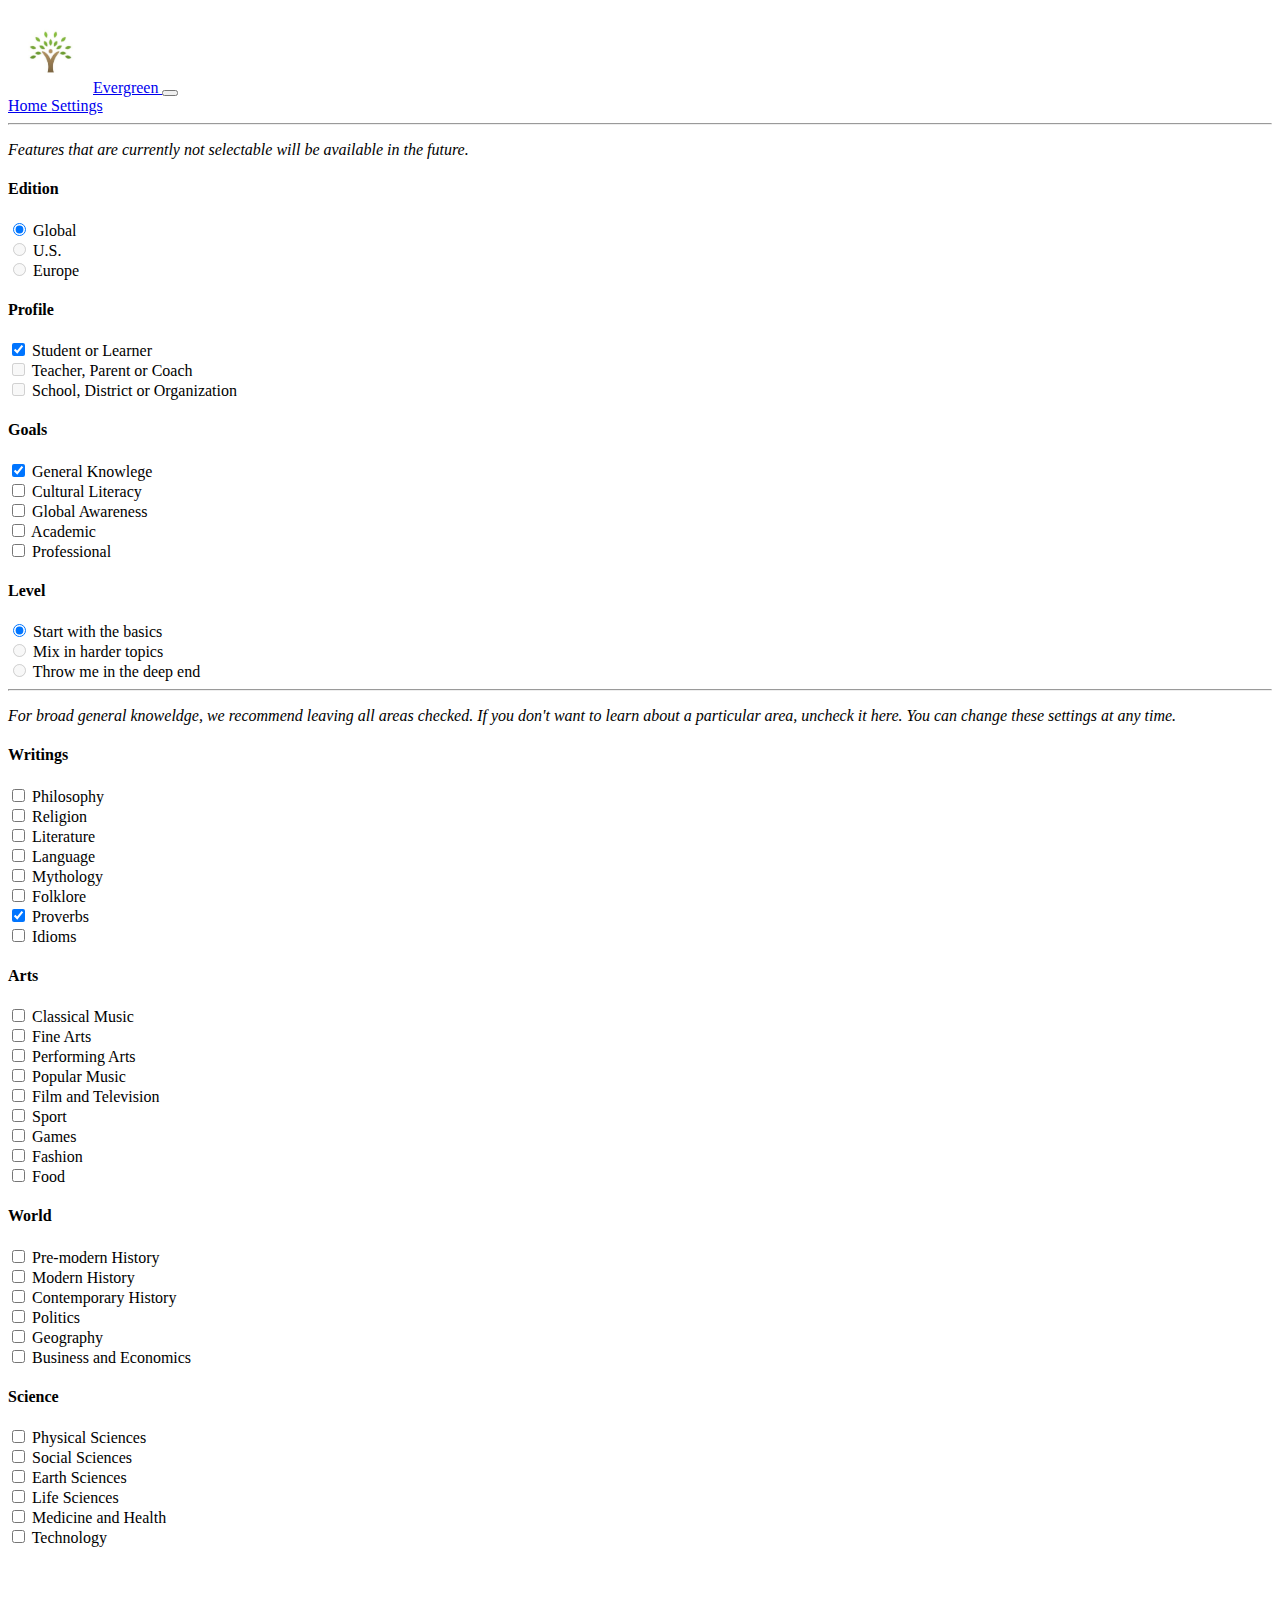
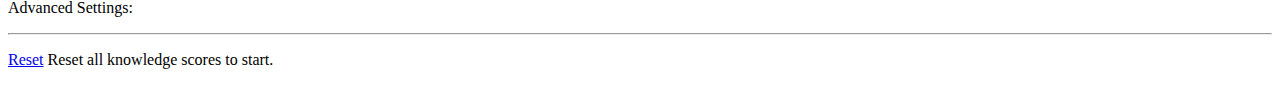
<file: html/settings.html>
<!doctype html>
<html lang="en">
<head>
  <!-- Required meta tags -->
  <meta charset="utf-8">
  <meta name="viewport" content="width=device-width, initial-scale=1, shrink-to-fit=no">
  
  <!-- Bootstrap CSS -->
  <link rel="stylesheet" href="https://stackpath.bootstrapcdn.com/bootstrap/4.1.1/css/bootstrap.min.css" integrity="sha384-WskhaSGFgHYWDcbwN70/dfYBj47jz9qbsMId/iRN3ewGhXQFZCSftd1LZCfmhktB" crossorigin="anonymous">
  <link rel="stylesheet" href="https://cdnjs.cloudflare.com/ajax/libs/font-awesome/4.7.0/css/font-awesome.css">
  
  <!-- Custom CSS -->
  <link rel="stylesheet" href="../css/styles.css">
  
  <!-- Logo icon in <title> tag -->
    <link rel="shortcut icon" type="image/x-icon" href="../img/evergreen.ico" />
    
    <title>Evergreen Settings</title>
  </head>
  <body>
    
    <div id="navigation">
      <nav class="navbar navbar-expand-lg navbar-light bg-white">
        <a class="navbar-brand" href="../index.html">
          <img id="logo" src="../img/evergreen-logo.png" alt="logo">Evergreen
        </a>
        <button class="navbar-toggler" type="button" data-toggle="collapse" data-target="#navbarNavAltMarkup" aria-controls="navbarNavAltMarkup" aria-expanded="false" aria-label="Toggle navigation">
          <span class="navbar-toggler-icon"></span>
        </button>
        <div class="collapse navbar-collapse" id="navbarNavAltMarkup">
          <div class="navbar-nav">
            <a class="nav-item nav-link" href="home.html">Home </a>
            <a class="nav-item nav-link active" href="#">Settings<span class="sr-only">(current)</span></a>
            
          </div>
        </div>
      </nav>
    </div>
    
    <!-- BEGIN DUMMY SETTINGS -->
    
    <div class="container" align="left">
      <hr>
      <p><em>Features that are currently not selectable will be available in the future.</em></p>
    </div>
    
    
    <div class="container" align="left">
      <div class="row">
        <div class="col">
          <form>
            <h4>Edition</h4>
            <div class="form-check">
              <label class="form-check-label">
                <input class="form-check-input" type="radio" name="Edition" id="Edition" value="Global" checked>
                Global
              </label>
            </div>
            
            <div class="form-check disabled">
              <label class="form-check-label">
                <input class="form-check-input" type="radio" name="Edition" id="Edition" value="U.S." disabled>
                U.S.
              </label>
            </div>
            
            <div class="form-check disabled">
              <label class="form-check-label">
                <input class="form-check-input" type="radio" name="Edition" id="Edition" value="Europe" disabled>
                Europe
              </label>
            </div>
          </form>
        </div>  <!-- col -->
        
        <div class="col">
          <form>
            <h4>Profile</h4>
            <div class="form-check">
              <label class="form-check-label">
                <input class="form-check-input" type="checkbox" name="Profile" value="Learner" checked>
                Student or Learner
              </label>
            </div>
            
            <div class="form-check disabled">
              <label class="form-check-label">
                <input class="form-check-input" type="checkbox" name="Profile" value="Coach" disabled>
                Teacher, Parent or Coach
              </label>
            </div>
            
            <div class="form-check disabled">
              <label class="form-check-label">
                <input class="form-check-input" type="checkbox" name="Profile" value="School" disabled>
                School, District or Organization
              </label>
            </div>
          </form>
        </div>  <!-- col -->
        
        
        <div class="col">
          <form>
            <h4>Goals</h4>
            <div class="form-check">
              <label class="form-check-label">
                <input class="form-check-input" type="checkbox" name="Profile" value="School" checked>
                General Knowlege
              </label>
            </div>
            
            <div class="form-check">
              <label class="form-check-label">
                <input class="form-check-input" type="checkbox" name="Profile" value="Learner">
                Cultural Literacy
              </label>
            </div>
            
            <div class="form-check">
              <label class="form-check-label">
                <input class="form-check-input" type="checkbox" name="Profile" value="Coach">
                Global Awareness
              </label>
            </div>
            
            <div class="form-check">
              <label class="form-check-label">
                <input class="form-check-input" type="checkbox" name="Profile" value="School">
                Academic
              </label>
            </div>
            
            <div class="form-check">
              <label class="form-check-label">
                <input class="form-check-input" type="checkbox" name="Profile" value="School">
                Professional
              </label>
            </div>
            
          </form>
        </div>  <!-- col -->
        
        
        <div class="col">
          <form>
            <h4>Level</h4>
            <div class="form-check">
              <label class="form-check-label">
                <input class="form-check-input" type="radio" name="Edition" id="" value="Global" checked>
                Start with the basics
              </label>
            </div>
            
            <div class="form-check">
              <label class="form-check-label">
                <input class="form-check-input" type="radio" name="Edition" id="" value="U.S." disabled>
                Mix in harder topics
              </label>
            </div>
            
            <div class="form-check">
              <label class="form-check-label">
                <input class="form-check-input" type="radio" name="Edition" id="" value="Europe" disabled>
                Throw me in the deep end
              </label>
            </div>
          </form>
        </div>  <!-- col -->
      </div> <!-- container for table -->
      
      <hr>
      
      <div class="container" align="left">
        <p><em>For broad general knoweldge, we recommend leaving all areas checked.  If you don't want to learn about a particular area, uncheck it here.  You can change these settings at any time.</em></p>
      </div>
      
      <div class="container" align="left">
        <div class="row">
          <div class="col">
            <form>
              <h4>Writings</h4>
              <div class="form-check">
                <label class="form-check-label">
                  <input class="form-check-input" type="checkbox" value="Philosophy" >
                  Philosophy
                </label>
              </div>
              
              <div class="form-check">
                <label class="form-check-label">
                  <input class="form-check-input" type="checkbox" value="Religion" >
                  Religion
                </label>
              </div>
              
              <div class="form-check">
                <label class="form-check-label">
                  <input class="form-check-input" type="checkbox" value="Literature" >
                  Literature
                </label>
              </div>
              
              <div class="form-check">
                <label class="form-check-label">
                  <input class="form-check-input" type="checkbox" value="Language" >
                  Language
                </label>
              </div>
              
              <div class="form-check">
                <label class="form-check-label">
                  <input class="form-check-input" type="checkbox" value="Mythology" >
                  Mythology
                </label>
              </div>
              
              <div class="form-check">
                <label class="form-check-label">
                  <input class="form-check-input" type="checkbox" value="Folklore" >
                  Folklore
                </label>
              </div>
              
              <div class="form-check">
                <label class="form-check-label">
                  <input class="form-check-input" type="checkbox" value="Proverbs" checked >
                  Proverbs
                </label>
              </div>
              
              <div class="form-check">
                <label class="form-check-label">
                  <input class="form-check-input" type="checkbox" value="Idioms" >
                  Idioms
                </label>
              </div>
            </form>
          </div>
          
          
          
          <div class="col">
            <form>
              <h4>Arts</h4>
              <div class="form-check">
                <label class="form-check-label">
                  <input class="form-check-input" type="checkbox" value="Classical Music" >
                  Classical Music
                </label>
              </div>
              
              <div class="form-check">
                <label class="form-check-label">
                  <input class="form-check-input" type="checkbox" value="Fine Arts" >
                  Fine Arts
                </label>
              </div>
              
              <div class="form-check">
                <label class="form-check-label">
                  <input class="form-check-input" type="checkbox" value="Performing Arts" >
                  Performing Arts
                </label>
              </div>
              
              <div class="form-check">
                <label class="form-check-label">
                  <input class="form-check-input" type="checkbox" value="Popular Music" >
                  Popular Music
                </label>
              </div>
              
              <div class="form-check">
                <label class="form-check-label">
                  <input class="form-check-input" type="checkbox" value="Film and Television" >
                  Film and Television
                </label>
              </div>
              
              <div class="form-check">
                <label class="form-check-label">
                  <input class="form-check-input" type="checkbox" value="Sport" >
                  Sport
                </label>
              </div>
              
              <div class="form-check">
                <label class="form-check-label">
                  <input class="form-check-input" type="checkbox" value="Games" >
                  Games
                </label>
              </div>
              
              <div class="form-check">
                <label class="form-check-label">
                  <input class="form-check-input" type="checkbox" value="Fashion" >
                  Fashion
                </label>
              </div>
              
              <div class="form-check">
                <label class="form-check-label">
                  <input class="form-check-input" type="checkbox" value="Food" >
                  Food
                </label>
              </div>
            </form>
          </div>
          
          
          <div class="col">
            <form>
              <h4>World</h4>
              <div class="form-check">
                <label class="form-check-label">
                  <input class="form-check-input" type="checkbox" value="Pre-modern History (before 1500)" >
                  Pre-modern History
                </label>
              </div>
              
              <div class="form-check">
                <label class="form-check-label">
                  <input class="form-check-input" type="checkbox" value="Modern History (1500-1900)" >
                  Modern History
                </label>
              </div>
              
              <div class="form-check">
                <label class="form-check-label">
                  <input class="form-check-input" type="checkbox" value="Contemportary History (since 1900)" >
                  Contemporary History
                </label>
              </div>
              
              <div class="form-check">
                <label class="form-check-label">
                  <input class="form-check-input" type="checkbox" value="Politics" >
                  Politics
                </label>
              </div>
              
              <div class="form-check">
                <label class="form-check-label">
                  <input class="form-check-input" type="checkbox" value="Geography" >
                  Geography
                </label>
              </div>
              
              <div class="form-check">
                <label class="form-check-label">
                  <input class="form-check-input" type="checkbox" value="Business and Economics" >
                  Business and Economics
                </label>
              </div>
            </form>
          </div>
          
          
          
          <div class="col">
            <form>
              <h4>Science</h4>
              <div class="form-check">
                <label class="form-check-label">
                  <input class="form-check-input" type="checkbox" value="Physical Sciences" >
                  Physical Sciences
                </label>
              </div>
              
              <div class="form-check">
                <label class="form-check-label">
                  <input class="form-check-input" type="checkbox" value="Social Sciences" >
                  Social Sciences
                </label>
              </div>
              
              <div class="form-check">
                <label class="form-check-label">
                  <input class="form-check-input" type="checkbox" value="Earth Sciences" >
                  Earth Sciences
                </label>
              </div>
              
              <div class="form-check">
                <label class="form-check-label">
                  <input class="form-check-input" type="checkbox" value="Life Sciences" >
                  Life Sciences
                  
                </label>
              </div>
              
              <div class="form-check">
                <label class="form-check-label">
                  <input class="form-check-input" type="checkbox" value="Medicine and Health" >
                  Medicine and Health
                </label>
              </div>
              
              <div class="form-check">
                <label class="form-check-label">
                  <input class="form-check-input" type="checkbox" value="Technology" >
                  Technology
                </label>
              </div>
            </form>
          </div>  <!-- col -->
          
        </div> <!-- row -->
      </div> <!-- container for table -->
      
      
      
      <br><br>
      <p>Advanced Settings:</p>
      <hr>
      
      
      <!-- END DUMMY SETTINGS -->
      
      <div class="container">
        <div class="row">
          
          <div class="col-md-12 mx-auto">
            <p>
              <a id="reset-btn" class="btn btn-outline-danger btn-sm" href="#">Reset</a>
              Reset all knowledge scores to start.
            </p>
          </div>
        </div>
      </div>
      
    </div>
    
    <!-- Optional JavaScript -->
    <!-- jQuery first, then Popper.js, then Bootstrap JS -->
    
    <script src="https://ajax.googleapis.com/ajax/libs/jquery/3.3.1/jquery.min.js"></script>
    
    <!-- <script src="https://code.jquery.com/jquery-3.3.1.slim.min.js" integrity="sha384-q8i/X+965DzO0rT7abK41JStQIAqVgRVzpbzo5smXKp4YfRvH+8abtTE1Pi6jizo" crossorigin="anonymous"></script> -->
    <script src="https://cdnjs.cloudflare.com/ajax/libs/popper.js/1.14.3/umd/popper.min.js" integrity="sha384-ZMP7rVo3mIykV+2+9J3UJ46jBk0WLaUAdn689aCwoqbBJiSnjAK/l8WvCWPIPm49" crossorigin="anonymous"></script>
    <script src="https://stackpath.bootstrapcdn.com/bootstrap/4.1.1/js/bootstrap.min.js" integrity="sha384-smHYKdLADwkXOn1EmN1qk/HfnUcbVRZyYmZ4qpPea6sjB/pTJ0euyQp0Mk8ck+5T" crossorigin="anonymous"></script>
    
    
    <script src="../js/main.js"></script>
  </body>
  </html>
</file>
<file: css/styles.css>
/* * {
  border: 1px solid red;
} */

#logo {
  width: 45px;
  height: 45px;
  margin: 20px;
}

#logo-large {
  width: 70px;
  height: 70px;
  padding: 5px;
}

.index-banner {
  height:100vh;
  background: url('../img/header.jpg');
  background-repeat: no-repeat;
  background-position: center;
  background-size:cover;
  background-attachment: fixed;
}

.index-text {
  margin-top:5%;
}

#about, #try-it {
  padding: 5% 0px;
}

.green-dash {
  width: 50px;
  border: 2px solid green;
}

.home-divider {
  width: 75%;
  border: 1px solid green;
}

footer {
  text-align: center;
  padding-top: 20px;
  color: grey; 
}

h1 {
  font-size: 4rem;
}

.game-btn {
  width: 200px;
  margin: 5px 15px;
}

.score {
  min-width: 200px;
  margin: 15px 0;
  padding: 15px 0;
  background: #E9ECEF;
  border: 1px solid grey;
}

.progress-bars {
  min-width: 200px;
  margin: 15px 0;
  padding: 15px 0;
  background: #E9ECEF;
  /* border: 1px solid grey; */
}

.answer {
  min-height: 190px;
}

.answer-text {
  font-size: 1.3rem;
}


.quiz-answer, .game-answer {
  border-bottom: 1px solid lightgrey;
  padding: 10px 5px;
  margin-bottom: 5px;
}

/* .thin-grey-border {
  border: 1px solid lightgrey; 
  padding: 30px 40px;
} */

.fa-user-circle {
  color: #0E7E1266; 
}

.fa-check-circle {
  color: lightgreen;
}

.fa-times-circle {
  color: red;
}

#nav-links {
  margin-right: 20px;
}

.cat-label {
  text-align: left;
  padding-left: 2px;
}

#game-score {
  font-family: monospace;
  background-color: lightgreen;
  margin-right: 40px;
  padding: 5px 20px;
}

#game-clock {
  font-family: monospace;
  background-color: lightgreen;
  margin-right: 40px;
  padding: 5px;
}

.cat-card {
  margin: 10px 10px;
}

.home-section {
  padding-top: 20px;
}
</file>
